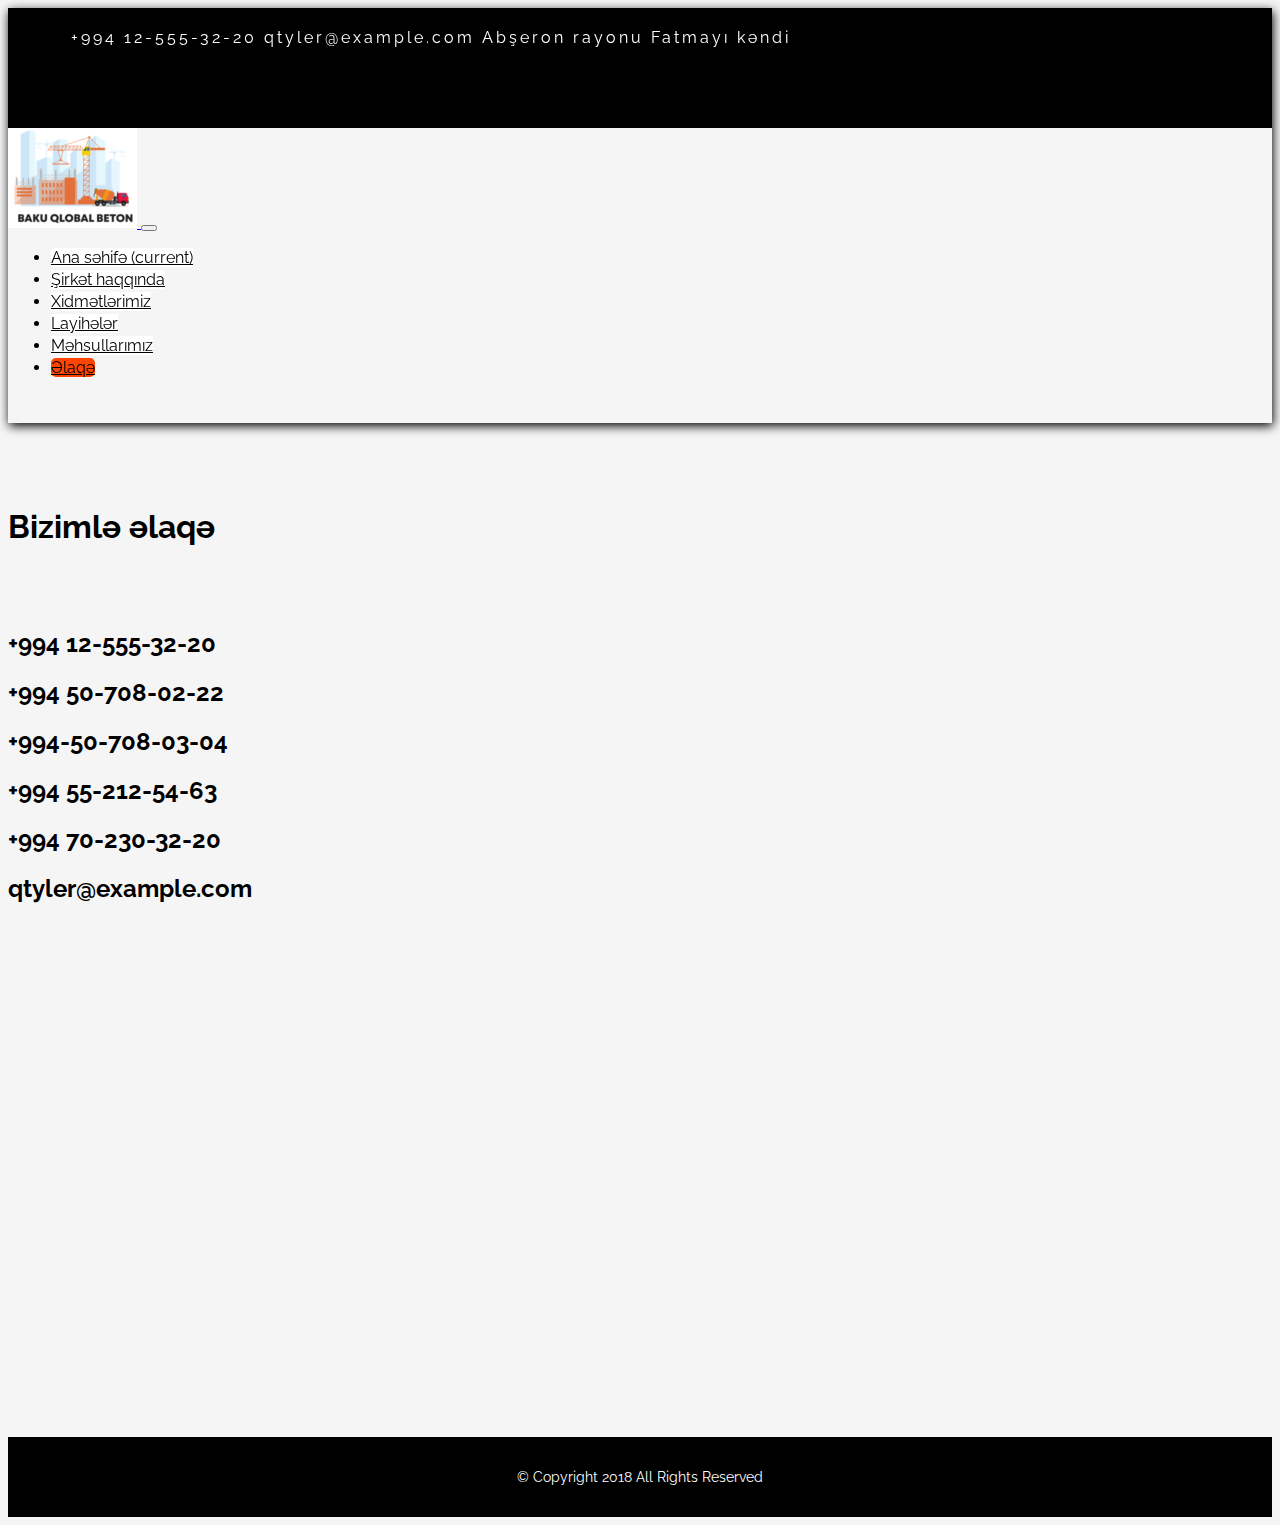
<file: src/contact.html>
<!DOCTYPE html>
<html lang="en">

<head>
    <meta charset="UTF-8">
    <meta name="viewport" content="width=device-width, initial-scale=1.0">
    <meta http-equiv="X-UA-Compatible" content="ie=edge">
    <link rel="stylesheet" href="https://use.fontawesome.com/releases/v5.1.1/css/all.css" integrity="sha384-O8whS3fhG2OnA5Kas0Y9l3cfpmYjapjI0E4theH4iuMD+pLhbf6JI0jIMfYcK3yZ"
        crossorigin="anonymous">
    <link rel="stylesheet" href="https://stackpath.bootstrapcdn.com/bootstrap/4.1.2/css/bootstrap.min.css" integrity="sha384-Smlep5jCw/wG7hdkwQ/Z5nLIefveQRIY9nfy6xoR1uRYBtpZgI6339F5dgvm/e9B"
        crossorigin="anonymous">
    <link rel="stylesheet" href="css/contact.css">
    <link href="https://fonts.googleapis.com/css?family=Raleway" rel="stylesheet">
    <link href="https://fonts.googleapis.com/css?family=Lobster" rel="stylesheet">

    <title>Əlaqə</title>
</head>

<body>
    <header>
        <!-- CONTACT STARTS HERE====================================
                    =======================================================
                    =====================================================
                    ====================================================
                    ================================================
                    ================================================================
                    ==========================================================-->
        <div class="contact">
            <div class="containers">
                <div class="row">
                    <div class="col-md-8 text-center text-md-left firstsection">
                        <span class="spanicn">
                            <i class="fas fa-phone phone  allicns"></i> +994 12-555-32-20</span>
                        <span class="spanicn">
                            <i class="far fa-envelope-open mail icns "></i> qtyler@example.com</span>
                        <span class="spanicn">
                            <i class="fas fa-map-marker-alt locate icns "></i> Abşeron rayonu Fatmayı kəndi</span>
                    </div>
                    <div class="col-md-4 text-center text-md-right">
                        <span class="searchspan">
                            <i class="fas fa-times inputclose"></i>
                            <input class="searchinput" type="text" name="" id="" placeholder="Search Keyword">
                            <i class="fas fa-search search"></i>
                        </span>
                    </div>
                </div>
            </div>
        </div>
        <!-- CONTACT ENDS HERE =====================================
                    ======================================================
                    ======================================
                    ======================================================
                    =====================================================
                    ============================================================
                    ============================================= -->



        <!-- NAVBAR STARTS HERE ==========================================
                =============================================================
                ===============================================================
                ========================================================
                ===========================================================
                ============================================================
                ============================================================ -->
        <nav class="navbar navbar-expand-lg navbar-light bg-light">
            <a class="navbar-brand" href="#">
                <img src="images/mainLogo (5).png">
            </a>
            <button class="navbar-toggler" type="button" data-toggle="collapse" data-target="#navbarNavDropdown" aria-controls="navbarNavDropdown"
                aria-expanded="false" aria-label="Toggle navigation">
                <span class="navbar-toggler-icon"></span>
            </button>
            <div class="collapse navbar-collapse col-md-8" id="navbarNavDropdown">
                <ul class="navbar-nav pad-top navButtons">
                    <li class="nav-item">
                        <a class="nav-link btn btn-warning btnMine" href="index.html">Ana səhifə
                            <span class="sr-only">(current)</span>
                        </a>
                    </li>
                    <li class="nav-item ">
                        <a class="nav-link btn btn-warning btnMine" href="about.html">Şirkət haqqında</a>
                    </li>
                    <li class="nav-item">
                        <a class="nav-link btn btn-warning btnMine" href="servis.html">Xidmətlərimiz</a>
                    </li>
                    <li class="nav-item">
                        <a class="nav-link btn btn-warning btnMine" href="projects.html">Layihələr</a>
                    </li>
                    <li class="nav-item">
                        <a class="nav-link btn btn-warning btnMine" href="products.html">Məhsullarımız</a>
                    </li>
                    <li class="nav-item">
                        <a class="nav-link btn btn-warning btnMine active" href="contact.html">Əlaqə</a>
                    </li>

                </ul>
            </div>
            <div class="col-md-2 pull-right text-center navbarIcons">
                <a href="#">
                    <i class="fab fa-instagram"></i>
                </a>
                <a href="#">
                    <i class="fab fa-facebook"></i>
                </a>
                <a href="#">
                    <i class="fab fa-twitter"></i>
                </a>
            </div>

        </nav>
        <!-- NAVBAR ENDS HERE **************************************
        ******************************************************
        *****************************************************
        ********************************************************************
        ********************************************************************
        **************************************************************************
        **************************************************************
        ********************************************************* -->
        <i class="fas fa-times cancel"></i>

    </header>


    <h1 class="text-center">Bizimlə əlaqə</h1>

    <div id="preloader">
        <img src="images/preloader.gif" alt="">
    </div>

    <div class="container">
        <div class="row">
            <div class="col-md-6">

                <div class="media">
                    <h2 class="media-left">
                        <i class="fas fa-phone-volume"></i>
                    </h2>
                    <h2 class="media-body">+994 12-555-32-20</h2>
                </div>
                <div class="media">
                    <h2 class="media-left">
                        <i class="fas fa-phone-volume"></i>
                    </h2>
                    <h2 class="media-body">+994 50-708-02-22</h2>
                </div>


                <div class="media">
                    <h2 class="media-left">
                        <i class="fas fa-phone-volume"></i>
                    </h2>
                    <h2 class="media-body">
                        +994-50-708-03-04 </h2>
                </div>


                <div class="media">
                    <h2 class="media-left">
                        <i class="fas fa-phone-volume"></i>
                    </h2>
                    <h2 class="media-body"> +994 55-212-54-63 </h2>
                </div>


                <div class="media">
                    <h2 class="media-left">
                        <i class="fas fa-phone-volume"></i>
                    </h2>
                    <h2 class="media-body"> +994 70-230-32-20 </h2>
                </div>
                <div class="media">
                        <h2 class="media-left">
                            <i class="far fa-envelope"></i>
                        </h2>
                        <h2 class="media-body text-left">
                            qtyler@example.com </h2>
                </div>


            </div>
            <div class="col-md-6">
                <div class="mapouter">
                    <div class="gmap_canvas">
                        <iframe width="100%" height="350" id="gmap_canvas" src="https://maps.google.com/maps?q=Bak%C4%B1%20Fatmay%C4%B1&t=k&z=13&ie=UTF8&iwloc=&output=embed"
                            frameborder="0" scrolling="no" marginheight="0" marginwidth="0"></iframe>
                        <a href="https://www.crocothemes.net"></a>
            </div>
        </div>
    </div>
    </div>
    </div>
    
    <!-- coyright part starts -->
    <!-- <div class="container-fluid"> -->
    <div class="copyright">
        <div class="col-12 text-center">
            <p>© Copyright 2018 All Rights Reserved</p>
        </div>
    </div>
    <!-- </div> -->
    <!-- copyright part ends -->


    <script src="http://ajax.googleapis.com/ajax/libs/jquery/1.9.1/jquery.min.js"></script>
    <script src="https://cdnjs.cloudflare.com/ajax/libs/popper.js/1.14.3/umd/popper.min.js" integrity="sha384-ZMP7rVo3mIykV+2+9J3UJ46jBk0WLaUAdn689aCwoqbBJiSnjAK/l8WvCWPIPm49"
        crossorigin="anonymous"></script>
    <script src="js/contact.js"></script>
    <script src="https://stackpath.bootstrapcdn.com/bootstrap/4.1.2/js/bootstrap.min.js" integrity="sha384-o+RDsa0aLu++PJvFqy8fFScvbHFLtbvScb8AjopnFD+iEQ7wo/CG0xlczd+2O/em"
        crossorigin="anonymous"></script>
    <script src="http://ajax.googleapis.com/ajax/libs/jquery/1.9.1/jquery.min.js"></script>


</body>

</html>
</file>
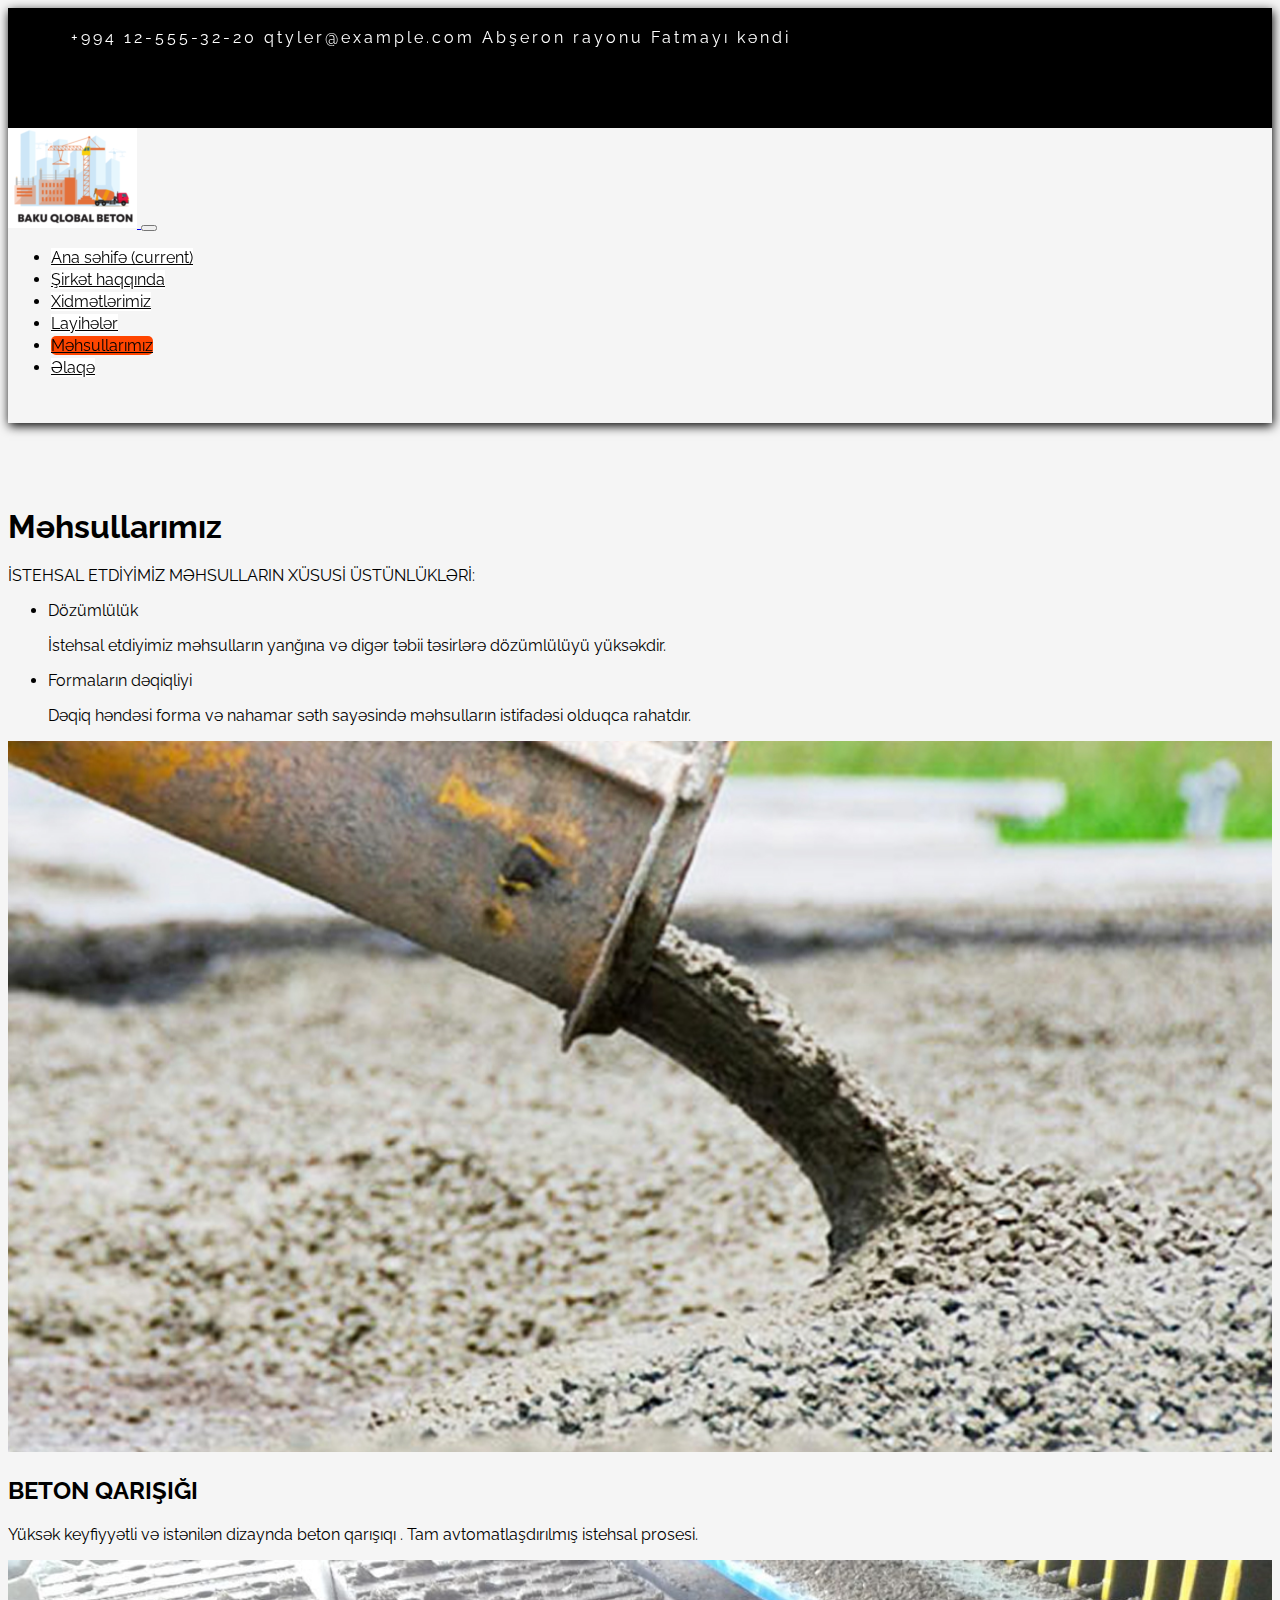
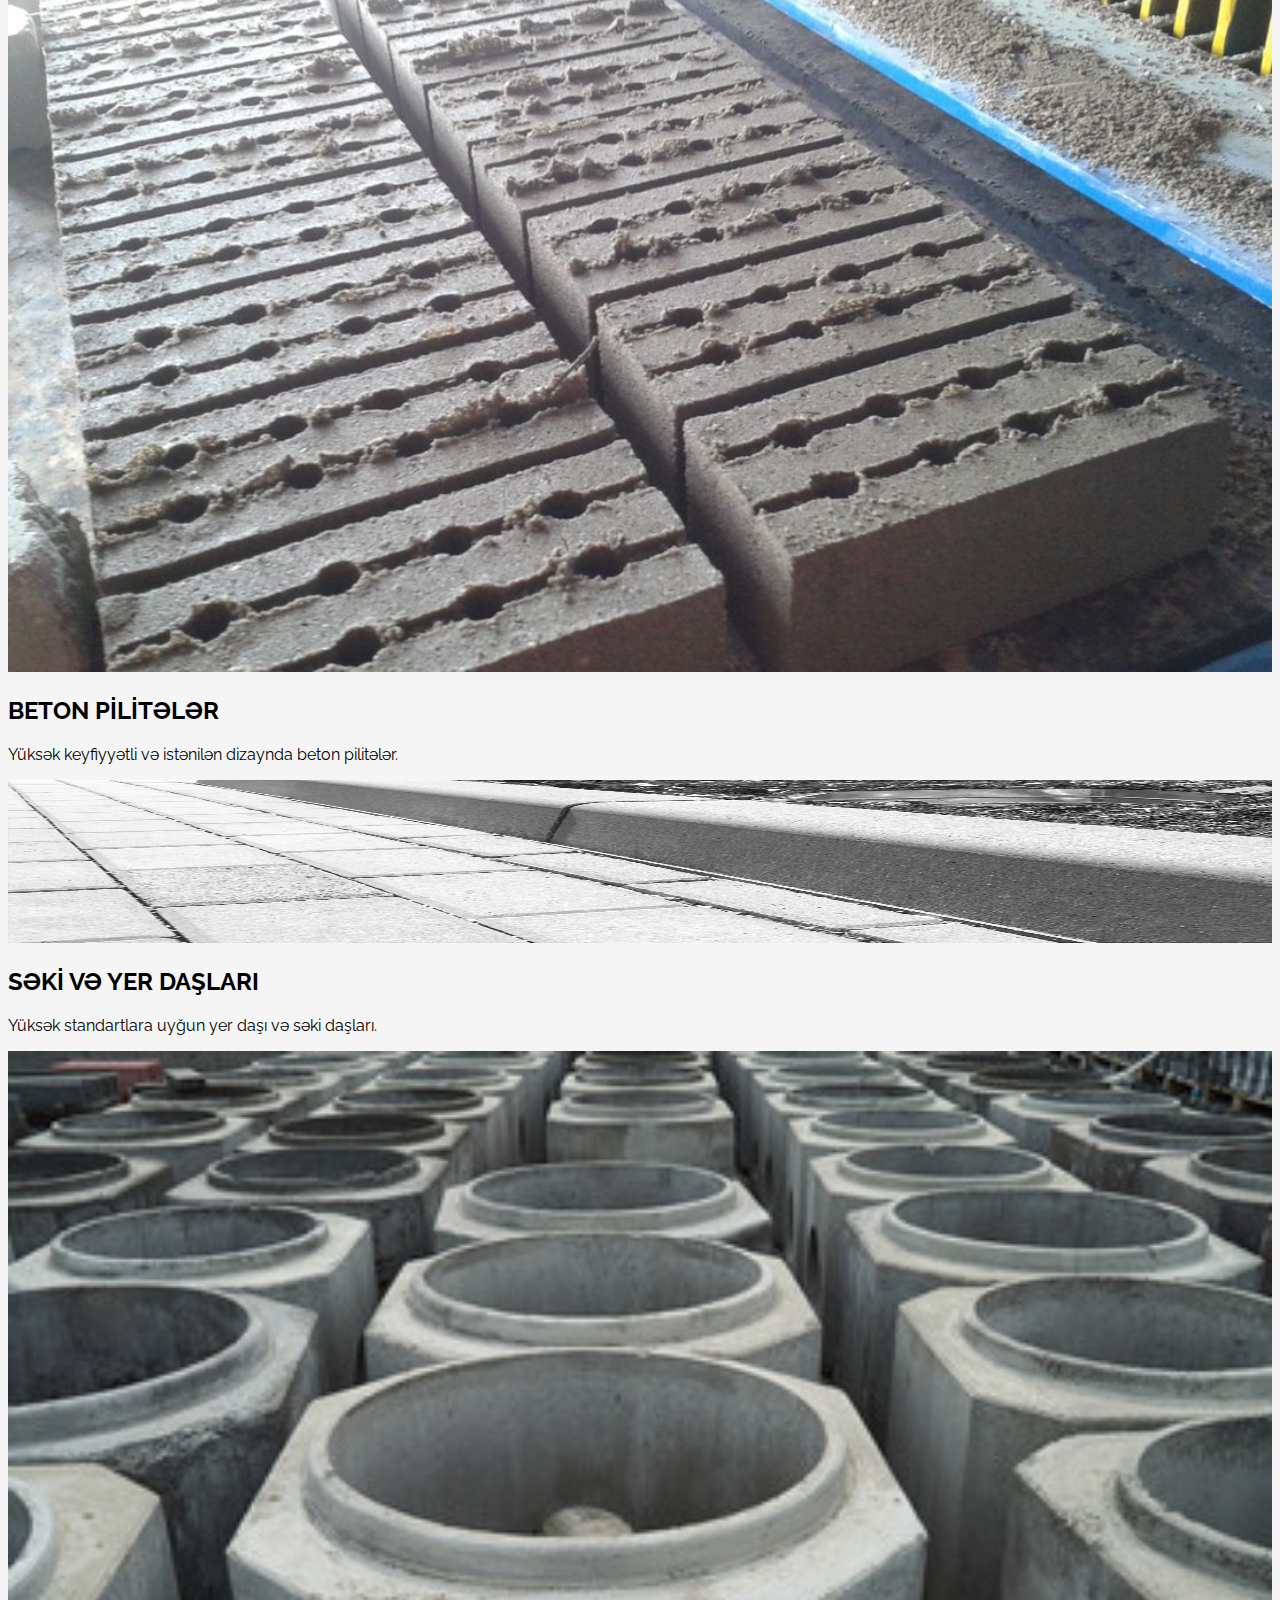
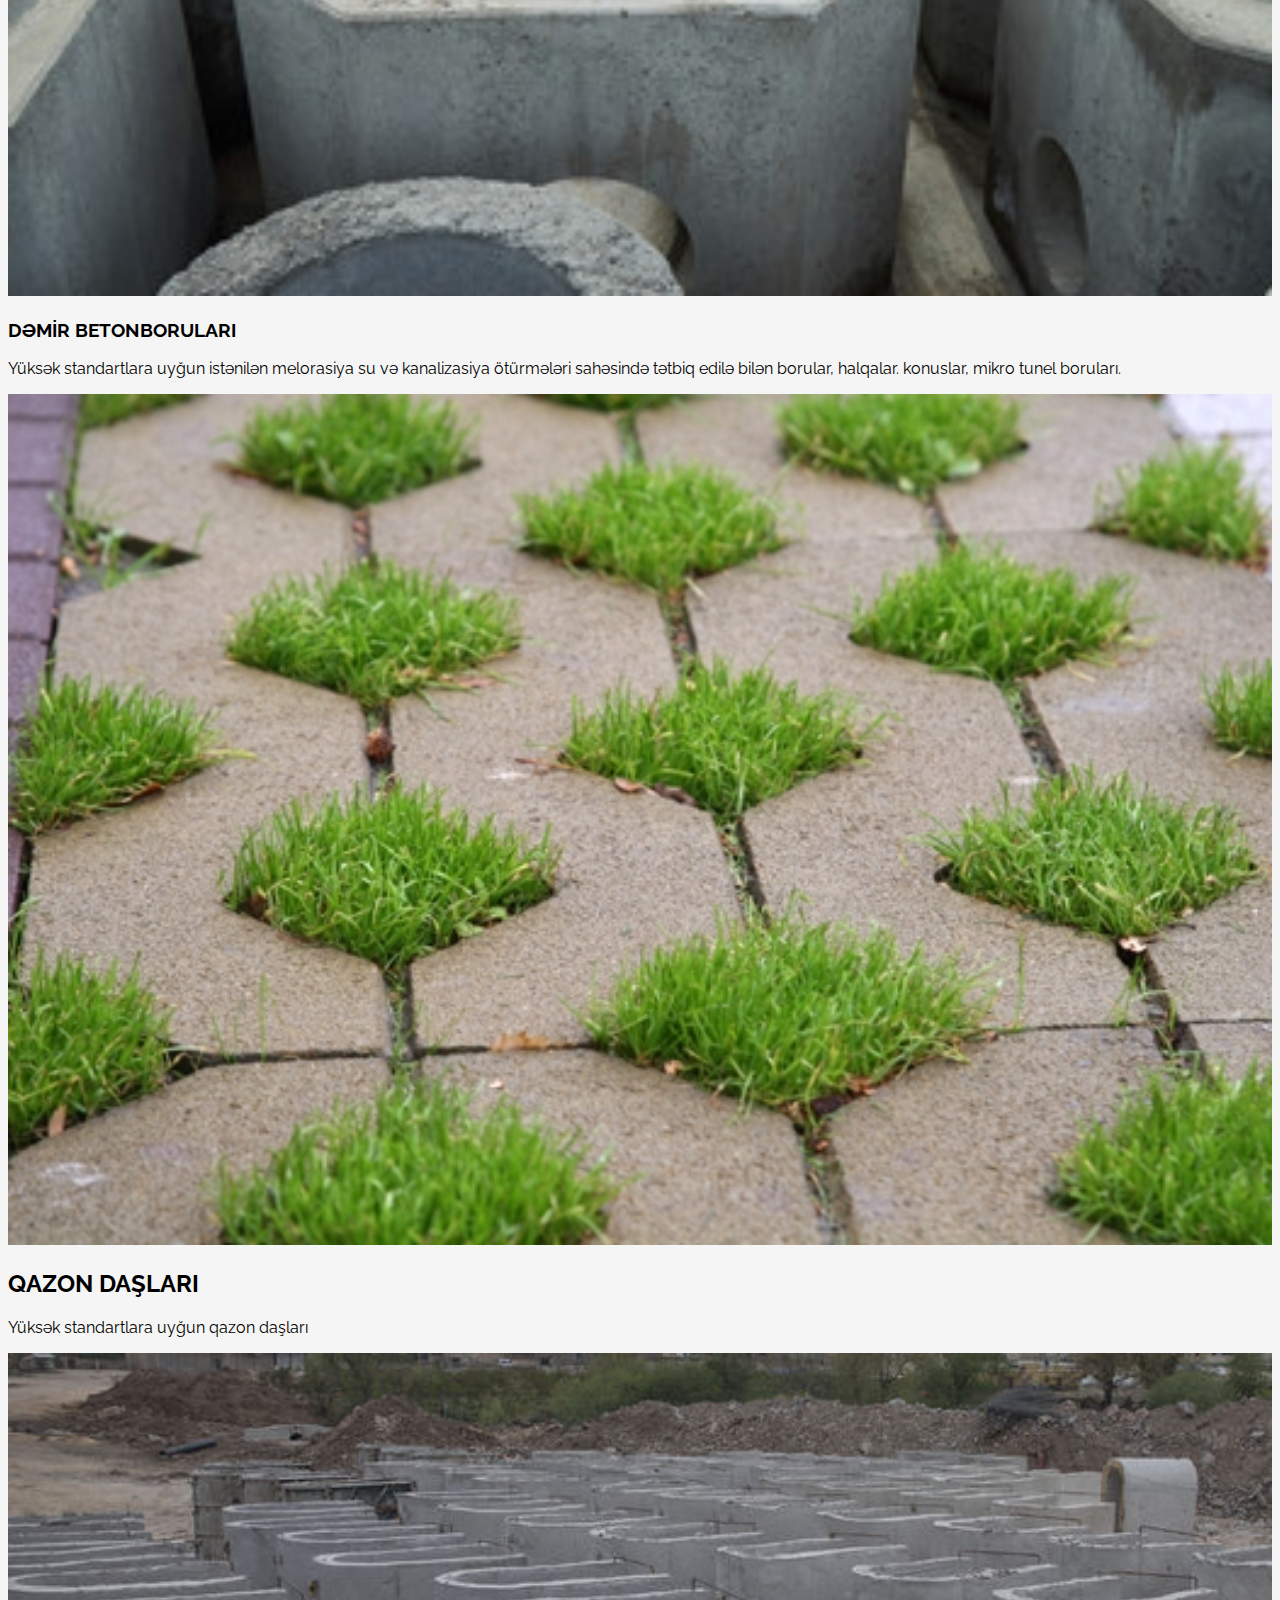
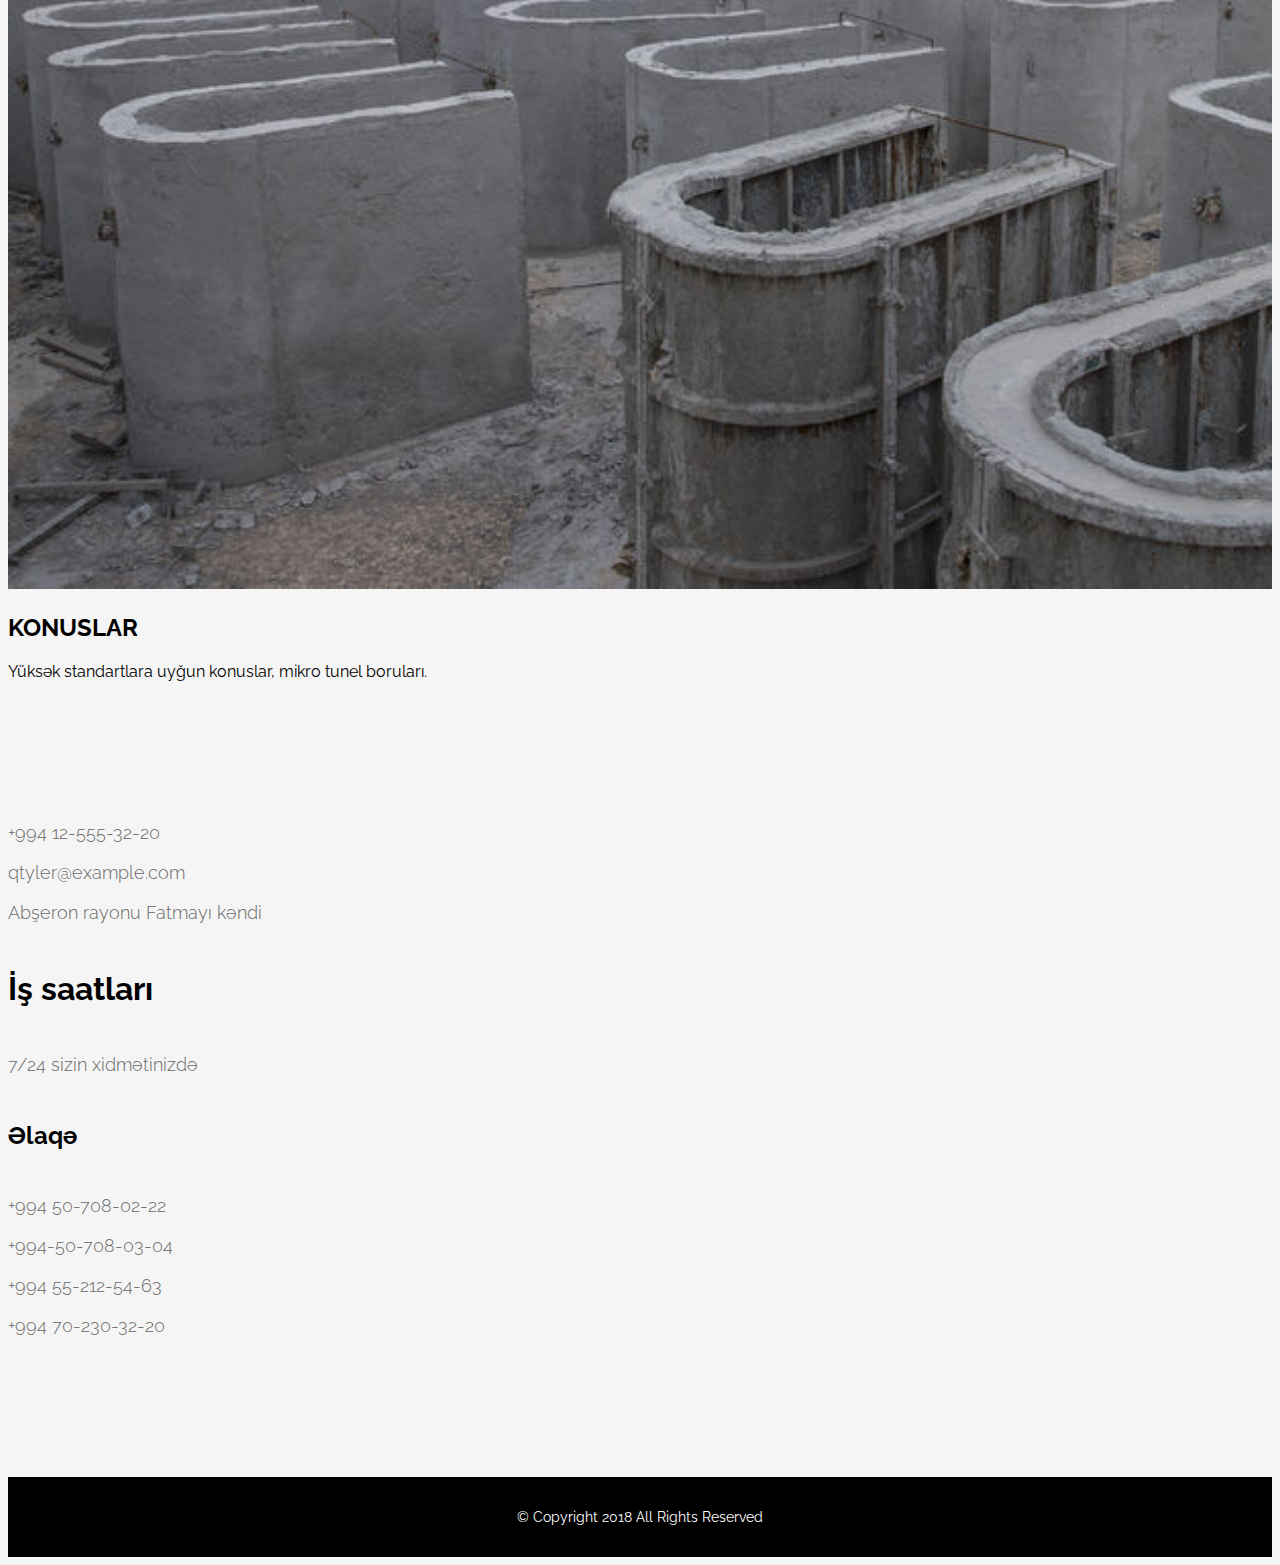
<file: src/products.html>
<!DOCTYPE html>
<html lang="en">
<head>
    <meta charset="UTF-8">
    <meta name="viewport" content="width=device-width, initial-scale=1.0">
    <meta http-equiv="X-UA-Compatible" content="ie=edge">
    <link rel="stylesheet" href="https://use.fontawesome.com/releases/v5.1.1/css/all.css" integrity="sha384-O8whS3fhG2OnA5Kas0Y9l3cfpmYjapjI0E4theH4iuMD+pLhbf6JI0jIMfYcK3yZ"
    crossorigin="anonymous">
<link rel="stylesheet" href="https://stackpath.bootstrapcdn.com/bootstrap/4.1.2/css/bootstrap.min.css" integrity="sha384-Smlep5jCw/wG7hdkwQ/Z5nLIefveQRIY9nfy6xoR1uRYBtpZgI6339F5dgvm/e9B"
    crossorigin="anonymous">
<link rel="stylesheet" href="css/products.css">
<link href="https://fonts.googleapis.com/css?family=Raleway" rel="stylesheet">
<link href="https://fonts.googleapis.com/css?family=Lobster" rel="stylesheet">
    <title>Məhsullarımız</title>
</head>
<body>
        <header>
                <!-- CONTACT STARTS HERE====================================
                    =======================================================
                    =====================================================
                    ====================================================
                    ================================================
                    ================================================================
                    ==========================================================-->
                <div class="contact">
                    <div class="containers">
                        <div class="row">
                            <div class="col-md-8 text-center text-md-left firstsection">
                                <span class="spanicn">
                                    <i class="fas fa-phone phone  allicns"></i> +994 12-555-32-20</span>
                                <span class="spanicn">
                                    <i class="far fa-envelope-open mail icns "></i> qtyler@example.com</span>
                                <span class="spanicn">
                                    <i class="fas fa-map-marker-alt locate icns "></i> Abşeron rayonu Fatmayı kəndi</span>
                            </div>
                            <div class="col-md-4 text-center text-md-right">
                                <span class="searchspan">
                                    <i class="fas fa-times inputclose"></i>
                                    <input class="searchinput" type="text" name="" id="" placeholder="Search Keyword">
                                    <i class="fas fa-search search"></i>
                                </span>
                            </div>
                        </div>
                    </div>
                </div>
                <!-- CONTACT ENDS HERE =====================================
                    ======================================================
                    ======================================
                    ======================================================
                    =====================================================
                    ============================================================
                    ============================================= -->
        
        
        
                <!-- NAVBAR STARTS HERE ==========================================
                =============================================================
                ===============================================================
                ========================================================
                ===========================================================
                ============================================================
                ============================================================ -->
                <nav class="navbar navbar-expand-lg navbar-light bg-light">
                    <a class="navbar-brand" href="#">
                        <img src="images/mainLogo (5).png">
                    </a>
                    <button class="navbar-toggler" type="button" data-toggle="collapse" data-target="#navbarNavDropdown" aria-controls="navbarNavDropdown"
                        aria-expanded="false" aria-label="Toggle navigation">
                        <span class="navbar-toggler-icon"></span>
                    </button>
                    <div class="collapse navbar-collapse col-md-8" id="navbarNavDropdown">
                        <ul class="navbar-nav pad-top navButtons">
                            <li class="nav-item">
                                <a class="nav-link btn btn-warning btnMine" href="index.html">Ana səhifə
                                    <span class="sr-only">(current)</span>
                                </a>
                            </li>
                            <li class="nav-item ">
                                <a class="nav-link btn btn-warning btnMine" href="about.html">Şirkət haqqında</a>
                            </li>
                            <li class="nav-item">
                                <a class="nav-link btn btn-warning btnMine" href="servis.html">Xidmətlərimiz</a>
                            </li>
                            <li class="nav-item">
                                <a class="nav-link btn btn-warning btnMine" href="projects.html">Layihələr</a>
                            </li>
                            <li class="nav-item">
                                <a class="nav-link btn btn-warning btnMine active" href="products.html">Məhsullarımız</a>
                            </li>
                            <li class="nav-item">
                                <a class="nav-link btn btn-warning btnMine" href="contact.html">Əlaqə</a>
                            </li>
        
                        </ul>
                    </div>
                    <div class="col-md-2 pull-right text-center navbarIcons">
                        <a href="#">
                            <i class="fab fa-instagram"></i>
                        </a>
                        <a href="#">
                            <i class="fab fa-facebook"></i>
                        </a>
                        <a href="#">
                            <i class="fab fa-twitter"></i>
                        </a>
                    </div>
        
                </nav>
                <!-- NAVBAR ENDS HERE **************************************
        ******************************************************
        *****************************************************
        ********************************************************************
        ********************************************************************
        **************************************************************************
        **************************************************************
        ********************************************************* -->
                <i class="fas fa-times cancel"></i>
        
            </header>


            <main id="main">
                <div class="container">
                   
                        <h1>Məhsullarımız</h1>
                        <p>İSTEHSAL ETDİYİMİZ MƏHSULLARIN XÜSUSİ ÜSTÜNLÜKLƏRİ:</p>
                        <ul>
                            <li>Dözümlülük</li>
                            <p>İstehsal etdiyimiz məhsulların yanğına və digər təbii təsirlərə dözümlülüyü yüksəkdir.</p>
                            <li>Formaların dəqiqliyi</li>
                            <p>Dəqiq həndəsi forma və nahamar səth sayəsində məhsulların istifadəsi olduqca rahatdır.</p>
                        </ul>
                 
                </div>
            </main>
            <section id="products">
                <div class="container">
                    <div class="row">
                        <div class="col-md-4"><img src="images/product1.jpg" alt="">
                            <h2>BETON QARIŞIĞI</h2>
                            <p>Yüksək keyfiyyətli və istənilən dizaynda beton qarışıqı . Tam avtomatlaşdırılmış istehsal prosesi.</p>
                        </div>
                        <div class="col-md-4"><img src="images/product4.jpg" alt="">
                            <h2>BETON PİLİTƏLƏR</h2>
                            <p>Yüksək keyfiyyətli və istənilən dizaynda beton pilitələr.</p>
                        </div>
                        <div class="col-md-4 img3"><img src="images/product2.jpg" alt="">
                            <h2>SƏKİ VƏ YER DAŞLARI</h2>
                            <p>Yüksək standartlara uyğun  yer daşı və səki daşları.</p>
                        </div>
                        <div class="col-md-4"><img src="images/product5.jpg" alt="">
                            <h3>DƏMİR BETONBORULARI</h3>
                            <p>Yüksək standartlara uyğun  istənilən melorasiya su və kanalizasiya ötürmələri sahəsində tətbiq edilə bilən borular, halqalar. konuslar, mikro tunel boruları.</p>

                        </div>
                        <div class="col-md-4"><img src="images/product7.jpg" alt="">
                            <h2>QAZON DAŞLARI</h2>
                            <p>Yüksək standartlara uyğun qazon daşları</p>
                        </div>
                        <div class="col-md-4"><img src="images/product6.jpg" alt="">
                            <h2>KONUSLAR</h2>
                            <p>Yüksək standartlara uyğun konuslar, mikro tunel boruları.</p>
                        </div>
                    </div>
                </div>
            </section>

            <footer id="footer">
                    <div class="container">
                        <div class="row">
                            <div class="col-12 col-sm-6 col-md-4 text-center text-md-left">
                                <div class="logo">
                                    <div class="logo_img">
                                        <!-- <img src="https://demo.kaliumtheme.com/construction/wp-content/uploads/2017/09/logo-2.png" alt="logo img"> -->
                                    </div>
                                    <ul>
                                        <li>
                                            <div class="media">
                                                <div class="media-left">
                                                    <i class="fas fa-phone-volume"></i>
                                                </div>
                                                <div class="media-body text-left"> +994 12-555-32-20 </div>
                                            </div>
                                        </li>
                                        <li>
                                            <div class="media">
                                                <div class="media-left">
                                                    <i class="far fa-envelope"></i>
                                                </div>
                                                <div class="media-body text-left">
                                                    qtyler@example.com </div>
                                            </div>
                                        </li>
                                        <li>
                                            <div class="media">
                                                <div class="media-left">
                                                    <i class="fas fa-map-marker-alt"></i>
                                                </div>
                                                <div class="media-body text-left"> Abşeron rayonu Fatmayı kəndi </div>
                                            </div>
                                        </li>
                                    </ul>
                                </div>
            
                            </div>
                            <div class="col-12 col-sm-6 col-md-4 text-center text-md-left">
                                <div class="logo">
                                    <h1>İş saatları</h1>
                                    <ul>
                                        <li>
                                            <span>7/24 sizin xidmətinizdə</span>
                                        </li>
                                    </ul>
            
                                </div>
                            </div>
                            <div class="col-12 col-sm-6 col-md-4 text-center text-md-left">
                                <div class="logo">
            
                                    <h2>Əlaqə</h2>
                                    <ul>
                                        <li>
                                            <div class="media">
                                                <div class="media-left">
                                                    <i class="fas fa-phone-volume"></i>
                                                </div>
                                                <div class="media-body">+994 50-708-02-22</div>
                                            </div>
                                        </li>
                                        <li>
                                            <div class="media">
                                                <div class="media-left">
                                                    <i class="fas fa-phone-volume"></i>
                                                </div>
                                                <div class="media-body">
                                                    +994-50-708-03-04 </div>
                                            </div>
                                        </li>
                                        <li>
                                            <div class="media">
                                                <div class="media-left">
                                                    <i class="fas fa-phone-volume"></i>
                                                </div>
                                                <div class="media-body"> +994 55-212-54-63 </div>
                                            </div>
                                        </li>
                                        <li>
                                            <div class="media">
                                                <div class="media-left">
                                                    <i class="fas fa-phone-volume"></i>
                                                </div>
                                                <div class="media-body"> +994 70-230-32-20 </div>
                                            </div>
                                        </li>
                                    </ul>
                                </div>
                            </div>
                        </div>
                    </div>
                </footer>
                <!-- footer part ends -->
                <!-- coyright part starts -->
                <div class="copyright">
                    <div class="container">
                        <div class="col-12 text-center">
                            <p>© Copyright 2018 All Rights Reserved</p>
                        </div>
                    </div>
                </div>
                <!-- copyright part ends -->
            
            
                <script src="http://ajax.googleapis.com/ajax/libs/jquery/1.9.1/jquery.min.js"></script>
                <script src="https://cdnjs.cloudflare.com/ajax/libs/popper.js/1.14.3/umd/popper.min.js" integrity="sha384-ZMP7rVo3mIykV+2+9J3UJ46jBk0WLaUAdn689aCwoqbBJiSnjAK/l8WvCWPIPm49"
                    crossorigin="anonymous"></script>
                <script src="js/about.js"></script>
                <script src="https://stackpath.bootstrapcdn.com/bootstrap/4.1.2/js/bootstrap.min.js" integrity="sha384-o+RDsa0aLu++PJvFqy8fFScvbHFLtbvScb8AjopnFD+iEQ7wo/CG0xlczd+2O/em"
                    crossorigin="anonymous"></script>
                <script src="http://ajax.googleapis.com/ajax/libs/jquery/1.9.1/jquery.min.js"></script>
            
    
</body>
</html>
</file>
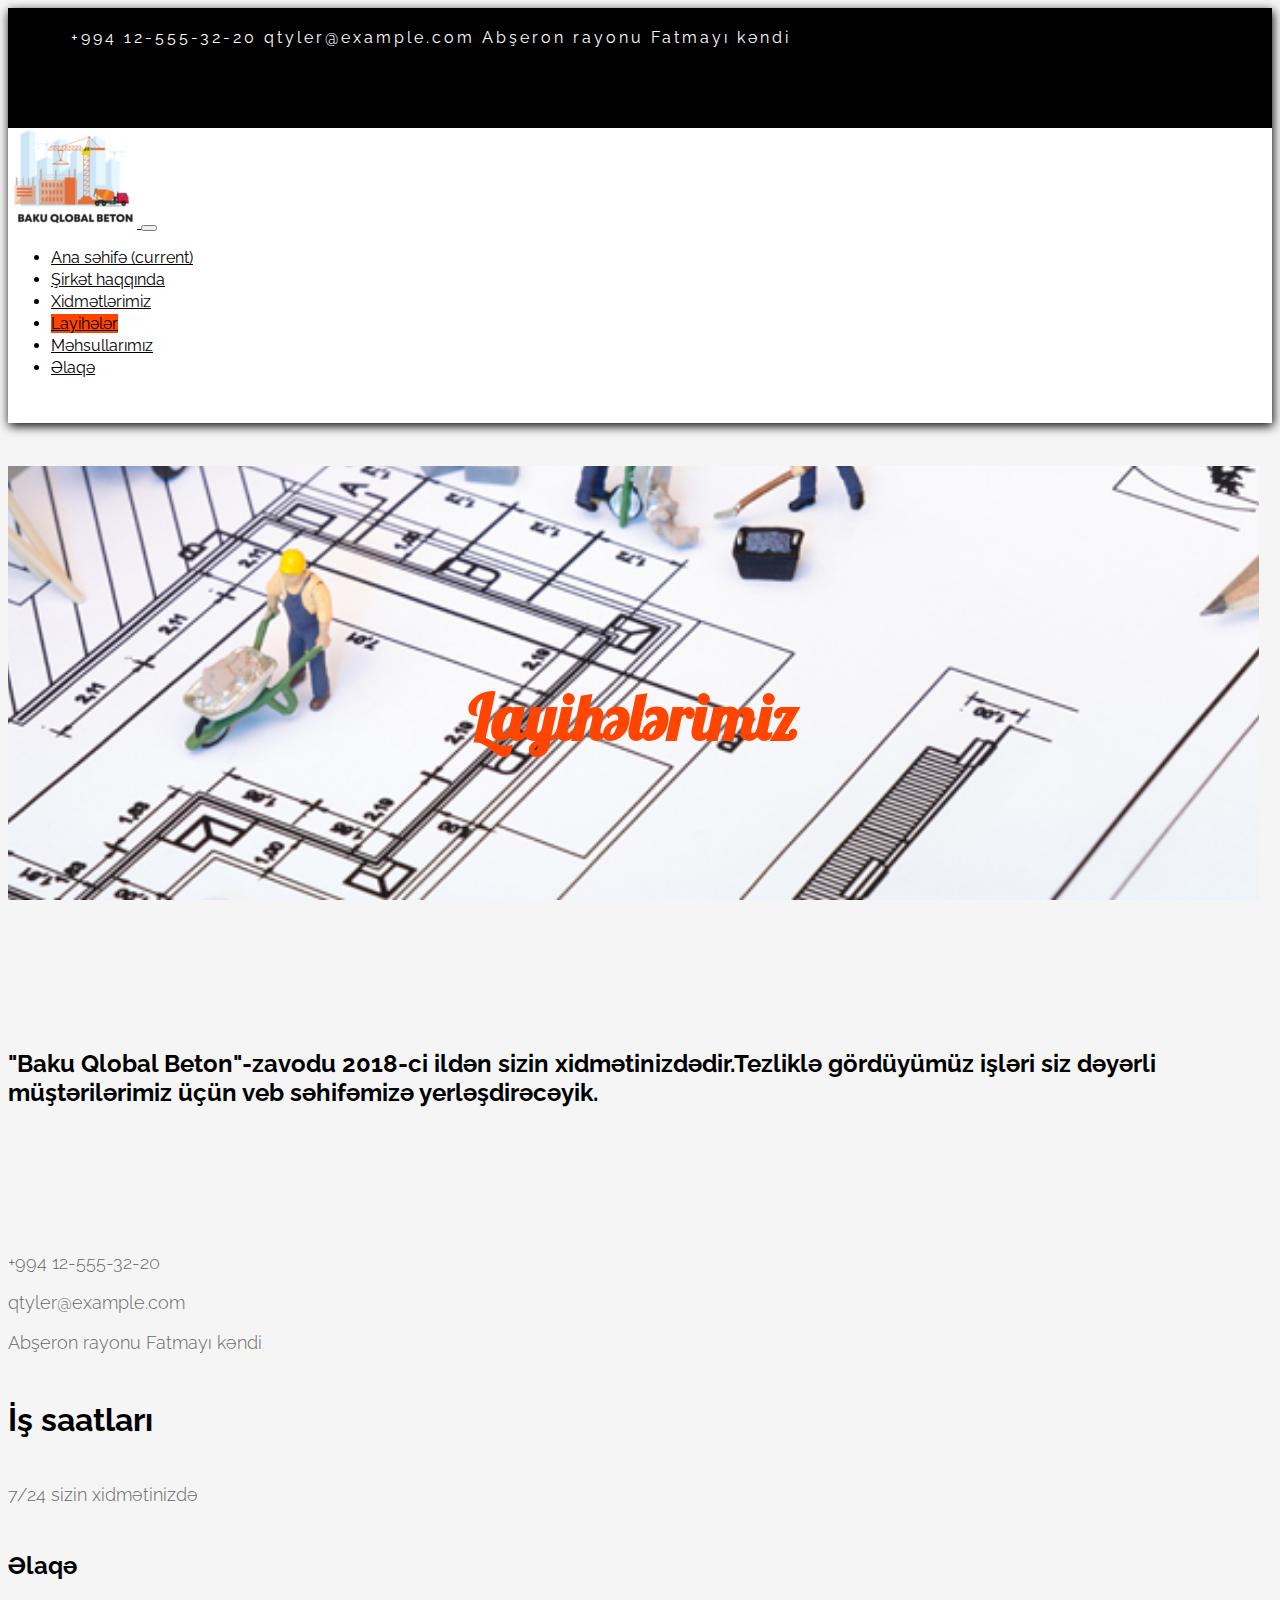
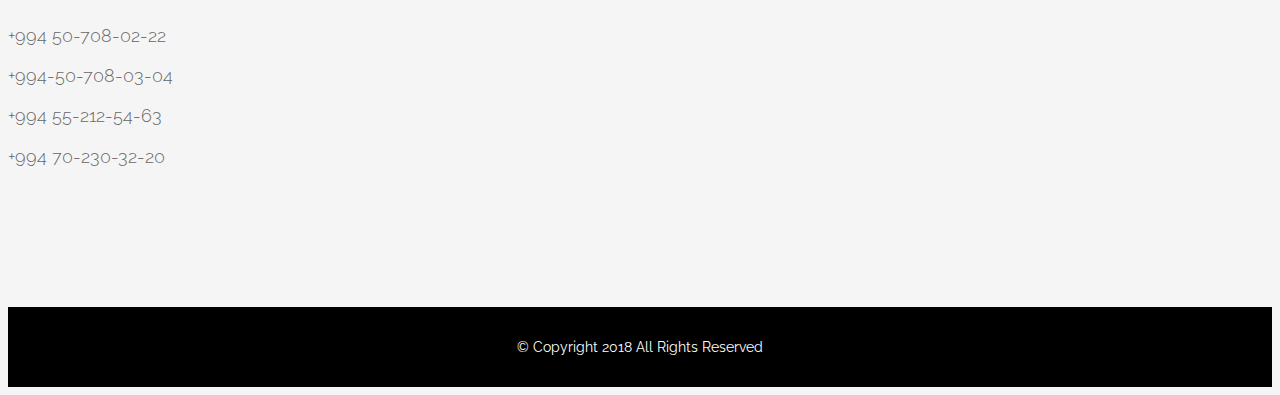
<file: src/projects.html>
<!DOCTYPE html>
<html lang="en">
<head>
    <meta charset="UTF-8">
    <meta name="viewport" content="width=device-width, initial-scale=1.0">
    <meta http-equiv="X-UA-Compatible" content="ie=edge">
    <link rel="stylesheet" href="https://use.fontawesome.com/releases/v5.1.1/css/all.css" integrity="sha384-O8whS3fhG2OnA5Kas0Y9l3cfpmYjapjI0E4theH4iuMD+pLhbf6JI0jIMfYcK3yZ"
    crossorigin="anonymous">
<link rel="stylesheet" href="https://stackpath.bootstrapcdn.com/bootstrap/4.1.2/css/bootstrap.min.css" integrity="sha384-Smlep5jCw/wG7hdkwQ/Z5nLIefveQRIY9nfy6xoR1uRYBtpZgI6339F5dgvm/e9B"
    crossorigin="anonymous">
<link rel="stylesheet" href="css/projects.css">
<link href="https://fonts.googleapis.com/css?family=Raleway" rel="stylesheet">
<link href="https://fonts.googleapis.com/css?family=Lobster" rel="stylesheet">
    <title>Layihələrimiz</title>
</head>
<body>
        <header>
                <!-- CONTACT STARTS HERE====================================
                    =======================================================
                    =====================================================
                    ====================================================
                    ================================================
                    ================================================================
                    ==========================================================-->
                <div class="contact">
                    <div class="containers">
                        <div class="row">
                            <div class="col-md-8 text-center text-md-left firstsection">
                                <span class="spanicn">
                                    <i class="fas fa-phone phone  allicns"></i> +994 12-555-32-20</span>
                                <span class="spanicn">
                                    <i class="far fa-envelope-open mail icns "></i> qtyler@example.com</span>
                                <span class="spanicn">
                                    <i class="fas fa-map-marker-alt locate icns "></i> Abşeron rayonu Fatmayı kəndi</span>
                            </div>
                            <div class="col-md-4 text-center text-md-right">
                                <span class="searchspan">
                                    <i class="fas fa-times inputclose"></i>
                                    <input class="searchinput" type="text" name="" id="" placeholder="Search Keyword">
                                    <i class="fas fa-search search"></i>
                                </span>
                            </div>
                        </div>
                    </div>
                </div>
                <!-- CONTACT ENDS HERE =====================================
                    ======================================================
                    ======================================
                    ======================================================
                    =====================================================
                    ============================================================
                    ============================================= -->
        
        
        
                <!-- NAVBAR STARTS HERE ==========================================
                =============================================================
                ===============================================================
                ========================================================
                ===========================================================
                ============================================================
                ============================================================ -->
                <nav class="navbar navbar-expand-lg navbar-light bg-light">
                    <a class="navbar-brand" href="#">
                        <img src="images/mainLogo (5).png">
                    </a>
                    <button class="navbar-toggler" type="button" data-toggle="collapse" data-target="#navbarNavDropdown" aria-controls="navbarNavDropdown"
                        aria-expanded="false" aria-label="Toggle navigation">
                        <span class="navbar-toggler-icon"></span>
                    </button>
                    <div class="collapse navbar-collapse col-md-8" id="navbarNavDropdown">
                        <ul class="navbar-nav pad-top navButtons">
                            <li class="nav-item">
                                <a class="nav-link btn btn-warning btnMine" href="index.html">Ana səhifə
                                    <span class="sr-only">(current)</span>
                                </a>
                            </li>
                            <li class="nav-item ">
                                <a class="nav-link btn btn-warning btnMine" href="about.html">Şirkət haqqında</a>
                            </li>
                            <li class="nav-item">
                                <a class="nav-link btn btn-warning btnMine" href="servis.html">Xidmətlərimiz</a>
                            </li>
                            <li class="nav-item">
                                <a class="nav-link btn btn-warning btnMine active" href="projects.html">Layihələr</a>
                            </li>
                            <li class="nav-item">
                                <a class="nav-link btn btn-warning btnMine" href="products.html">Məhsullarımız</a>
                            </li>
                            <li class="nav-item">
                                <a class="nav-link btn btn-warning btnMine" href="contact.html">Əlaqə</a>
                            </li>
        
                        </ul>
                    </div>
                    <div class="col-md-2 pull-right text-center navbarIcons">
                        <a href="#">
                            <i class="fab fa-instagram"></i>
                        </a>
                        <a href="#">
                            <i class="fab fa-facebook"></i>
                        </a>
                        <a href="#">
                            <i class="fab fa-twitter"></i>
                        </a>
                    </div>
        
                </nav>
                <!-- NAVBAR ENDS HERE **************************************
        ******************************************************
        *****************************************************
        ********************************************************************
        ********************************************************************
        **************************************************************************
        **************************************************************
        ********************************************************* -->
                <i class="fas fa-times cancel"></i>
        
            </header>

              <!-- PArallax of about section is here+++++++++++++++++++++++
+++++++++++++++++++++++++++++++++++++++++++++++++++++++++++++
+++++++++++++++++++++++++++++++++++++++++++++++++++++++++++++++
++++++++++++++++++++++++++++++++++++++++++++++++++++++++++++++++++
+++++++++++++++++++++++++++++++++++++++++++++++++++++++++++++++++++ -->


    <section id="imageParallax">
            <div class="container-fluid">
                <div class="row">
                    <div class="col-12 imageDiv">
                        <h1>Layihələrimiz</h1>
                    </div>
                </div>
            </div>
        </section>
    
        <!-- Parallax ends +++++++++++++++++++++++++
    ++++++++++++++++++++++++++++++++++++++++++++++++++++++
    +++++++++++++++++++++++++++++++++++++++++++++++++++++++-->
    
    
    <div id="preloader">
            <img src="images/preloader.gif" alt="">
    </div>
<!-- main part is here +++++++++============================
    =============================================================
    ====================================================================-->
<main>
    <div class="container">
        <div class="row">
            <div class="col-12">
                <h2 class="text-center">"Baku Qlobal Beton"-zavodu 2018-ci ildən sizin xidmətinizdədir.Tezliklə gördüyümüz işləri siz dəyərli müştərilərimiz üçün veb səhifəmizə yerləşdirəcəyik.</h2>
            </div>
        </div>
    </div>
</main>


    <!--  main ends here-->
    <footer id="footer">
            <div class="container">
                <div class="row">
                    <div class="col-12 col-sm-6 col-md-4 text-center text-md-left">
                        <div class="logo">
                            <div class="logo_img">
                                <!-- <img src="https://demo.kaliumtheme.com/construction/wp-content/uploads/2017/09/logo-2.png" alt="logo img"> -->
                            </div>
                            <ul>
                                <li>
                                    <div class="media">
                                        <div class="media-left">
                                            <i class="fas fa-phone-volume"></i>
                                        </div>
                                        <div class="media-body text-left"> +994 12-555-32-20 </div>
                                    </div>
                                </li>
                                <li>
                                    <div class="media">
                                        <div class="media-left">
                                            <i class="far fa-envelope"></i>
                                        </div>
                                        <div class="media-body text-left">
                                            qtyler@example.com </div>
                                    </div>
                                </li>
                                <li>
                                    <div class="media">
                                        <div class="media-left">
                                            <i class="fas fa-map-marker-alt"></i>
                                        </div>
                                        <div class="media-body text-left"> Abşeron rayonu Fatmayı kəndi </div>
                                    </div>
                                </li>
                            </ul>
                        </div>
    
                    </div>
                    <div class="col-12 col-sm-6 col-md-4 text-center text-md-left">
                        <div class="logo">
                            <h1>İş saatları</h1>
                            <ul>
                                <li>
                                    <span>7/24 sizin xidmətinizdə</span>
                                </li>
                            </ul>
    
                        </div>
                    </div>
                    <div class="col-12 col-sm-6 col-md-4 text-center text-md-left">
                        <div class="logo">
    
                            <h2>Əlaqə</h2>
                            <ul>
                                <li>
                                    <div class="media">
                                        <div class="media-left">
                                            <i class="fas fa-phone-volume"></i>
                                        </div>
                                        <div class="media-body">+994 50-708-02-22</div>
                                    </div>
                                </li>
                                <li>
                                    <div class="media">
                                        <div class="media-left">
                                            <i class="fas fa-phone-volume"></i>
                                        </div>
                                        <div class="media-body">
                                            +994-50-708-03-04 </div>
                                    </div>
                                </li>
                                <li>
                                    <div class="media">
                                        <div class="media-left">
                                            <i class="fas fa-phone-volume"></i>
                                        </div>
                                        <div class="media-body"> +994 55-212-54-63 </div>
                                    </div>
                                </li>
                                <li>
                                    <div class="media">
                                        <div class="media-left">
                                            <i class="fas fa-phone-volume"></i>
                                        </div>
                                        <div class="media-body"> +994 70-230-32-20 </div>
                                    </div>
                                </li>
                            </ul>
                        </div>
                    </div>
                </div>
            </div>
        </footer>
        <!-- footer part ends -->
        <!-- coyright part starts -->
        <div class="copyright">
            <div class="container">
                <div class="col-12 text-center">
                    <p>© Copyright 2018 All Rights Reserved</p>
                </div>
            </div>
        </div>
        <!-- copyright part ends -->




        <script src="http://ajax.googleapis.com/ajax/libs/jquery/1.9.1/jquery.min.js"></script>
        <script src="https://cdnjs.cloudflare.com/ajax/libs/popper.js/1.14.3/umd/popper.min.js" integrity="sha384-ZMP7rVo3mIykV+2+9J3UJ46jBk0WLaUAdn689aCwoqbBJiSnjAK/l8WvCWPIPm49"
            crossorigin="anonymous"></script>
        <script src="js/projects.js"></script>
      
</body>
</html>
</file>
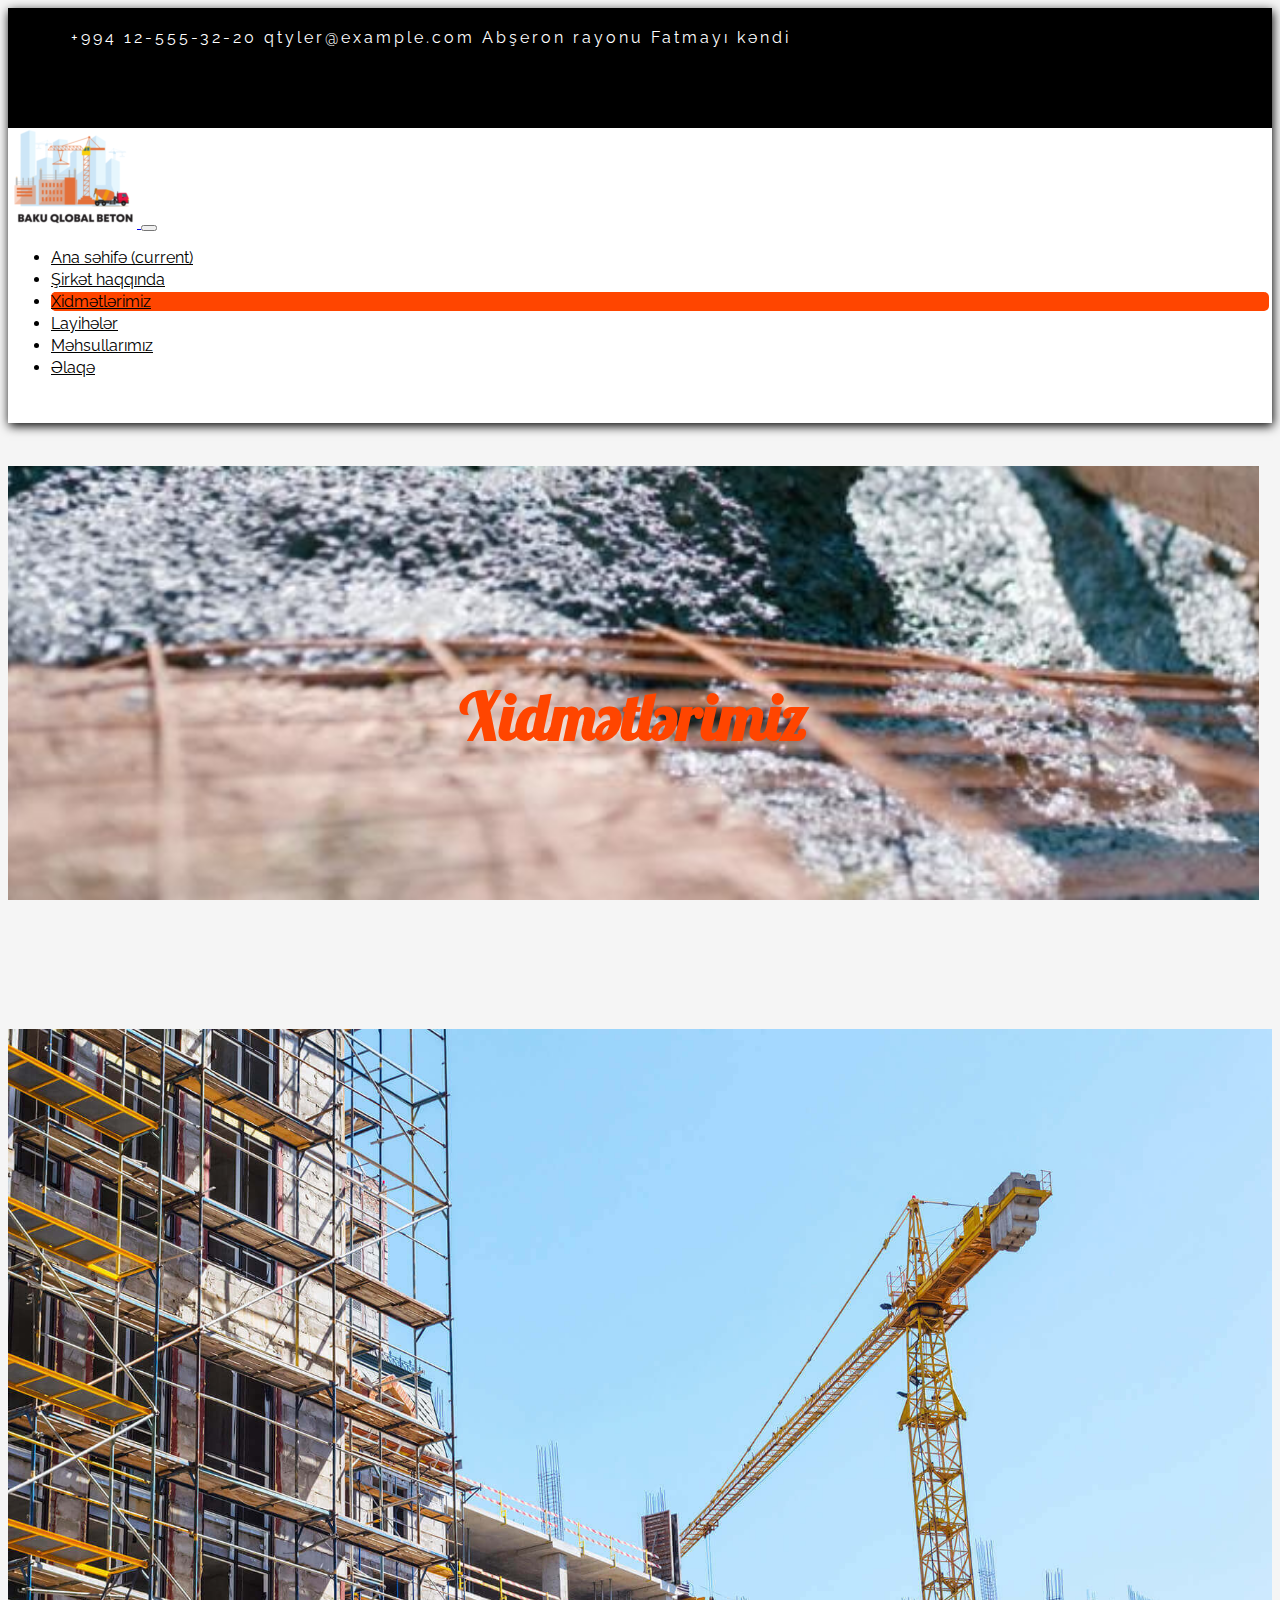
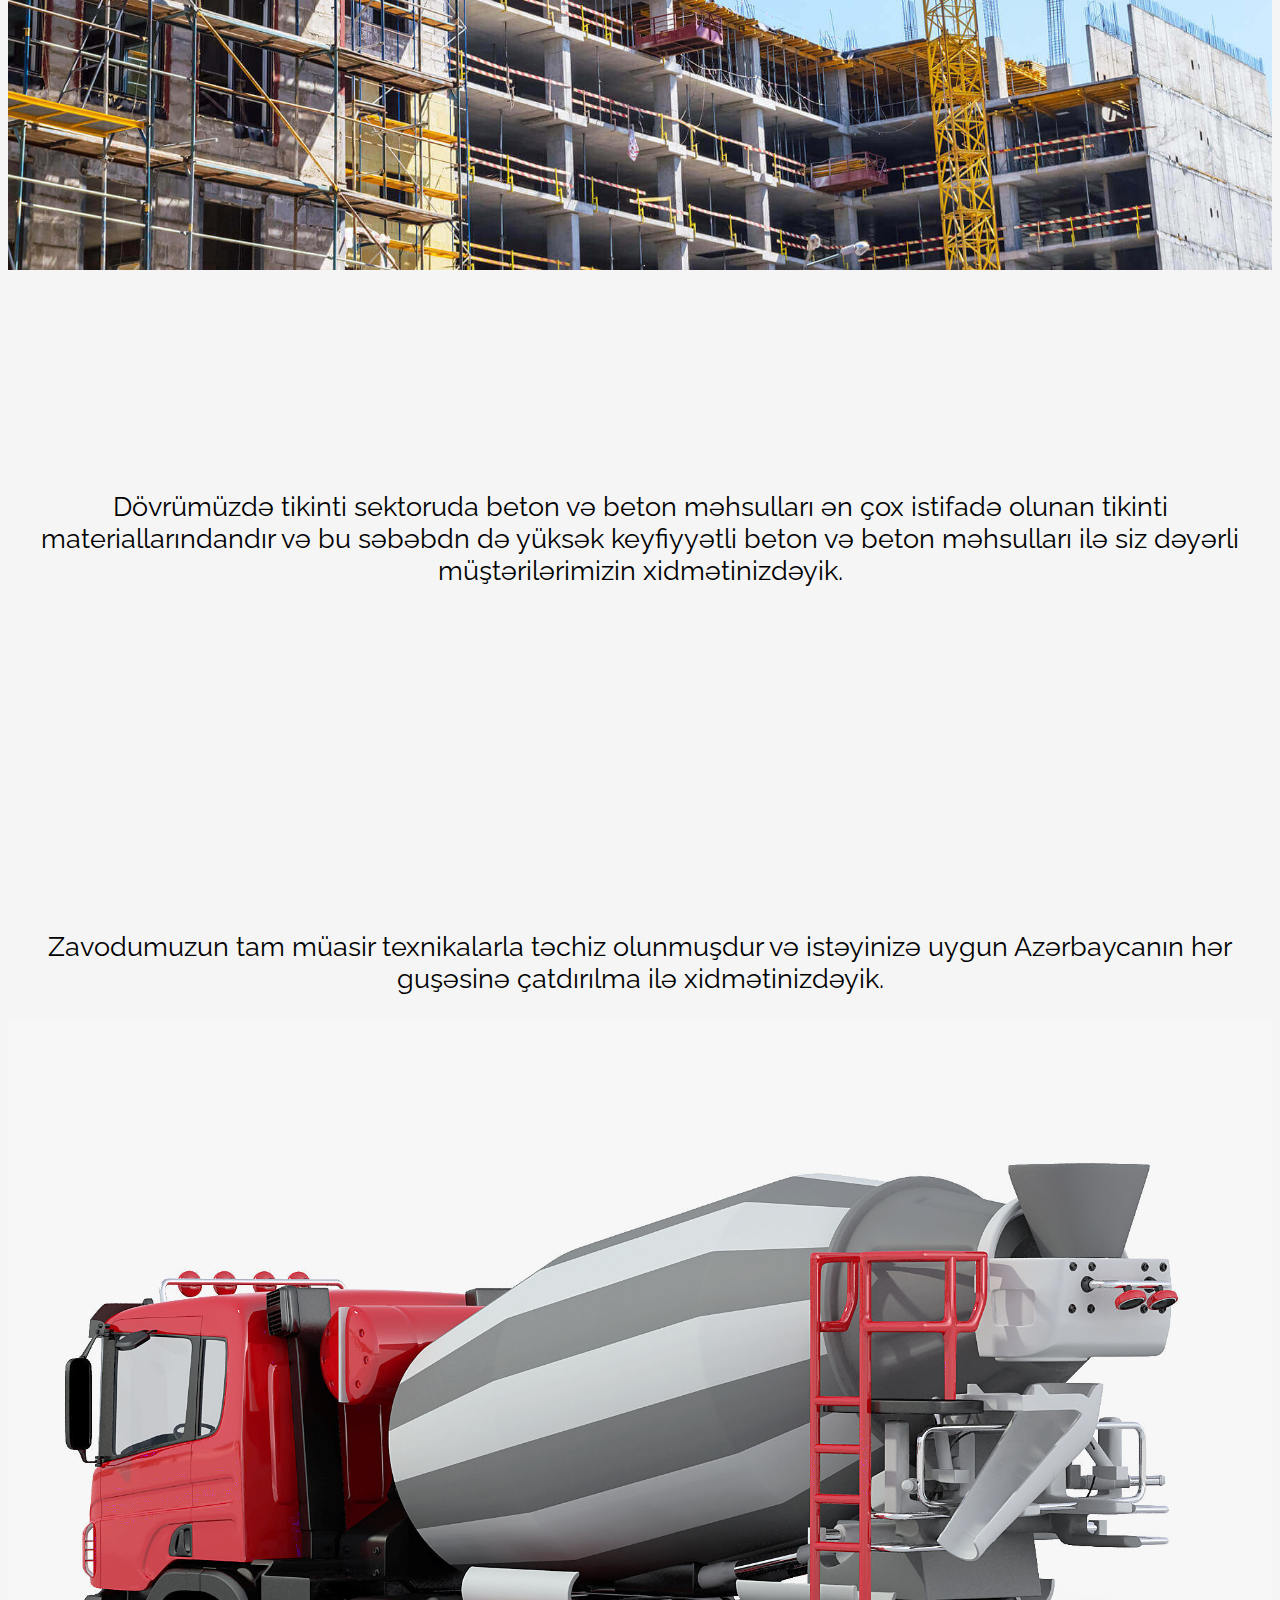
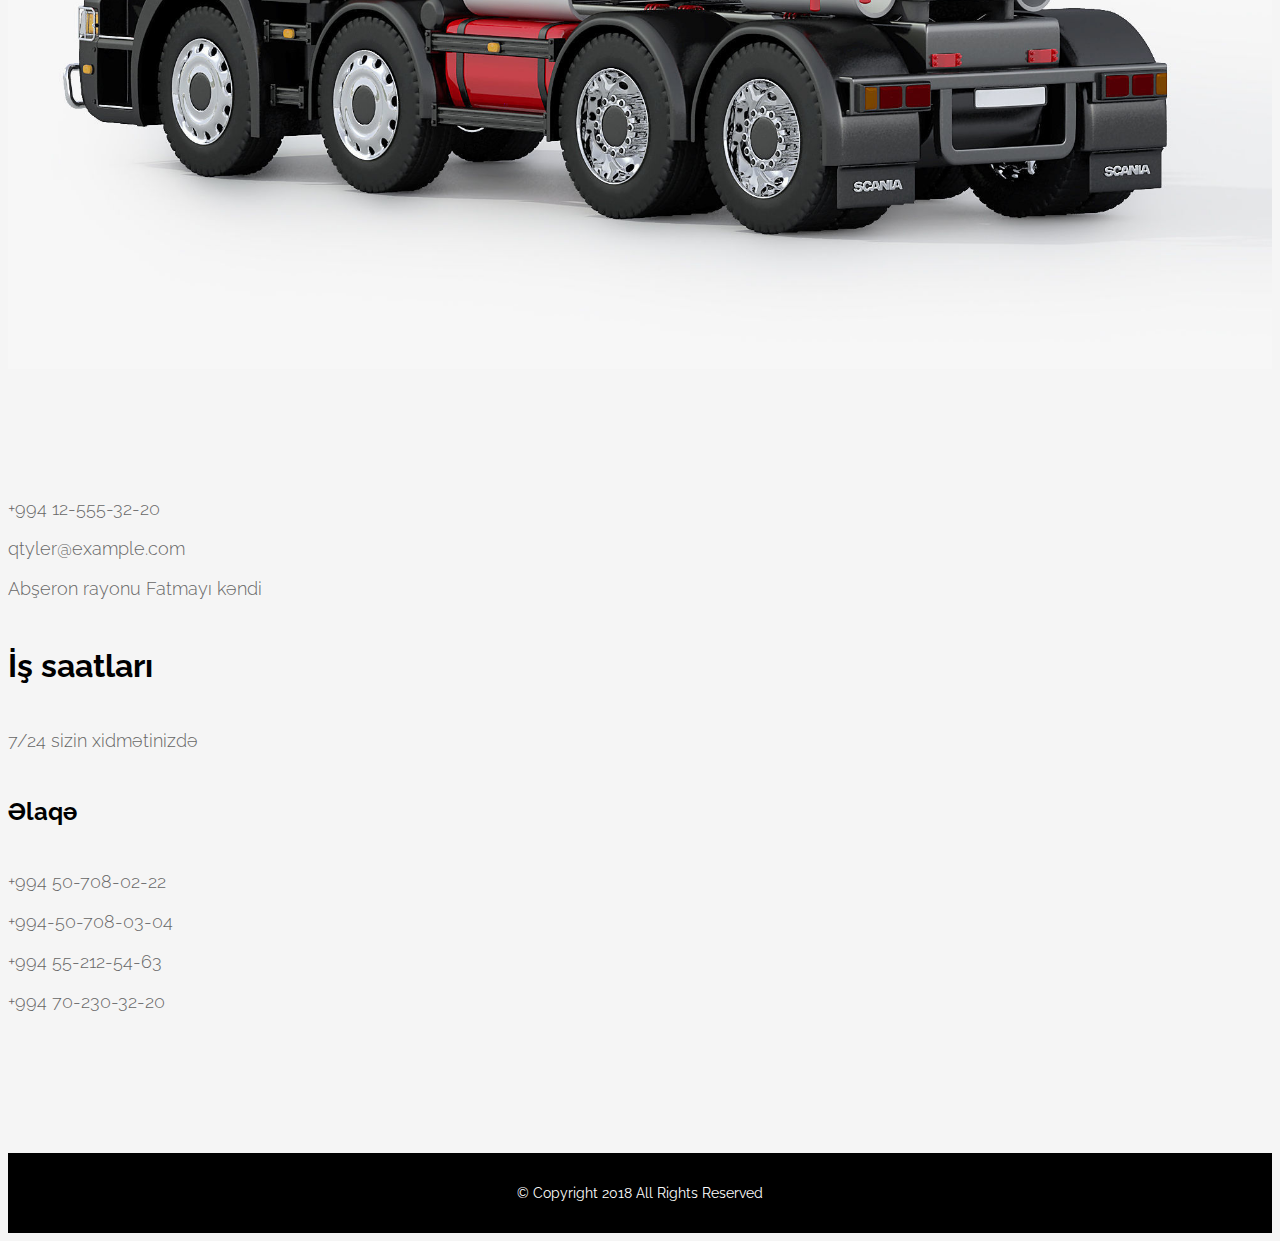
<file: src/servis.html>
<!DOCTYPE html>
<html lang="en">
<head>
    <meta charset="UTF-8">
    <meta name="viewport" content="width=device-width, initial-scale=1.0">
    <meta http-equiv="X-UA-Compatible" content="ie=edge">
    <link rel="stylesheet" href="https://use.fontawesome.com/releases/v5.1.1/css/all.css" integrity="sha384-O8whS3fhG2OnA5Kas0Y9l3cfpmYjapjI0E4theH4iuMD+pLhbf6JI0jIMfYcK3yZ"
        crossorigin="anonymous">
    <link rel="stylesheet" href="https://stackpath.bootstrapcdn.com/bootstrap/4.1.2/css/bootstrap.min.css" integrity="sha384-Smlep5jCw/wG7hdkwQ/Z5nLIefveQRIY9nfy6xoR1uRYBtpZgI6339F5dgvm/e9B"
        crossorigin="anonymous">
    <link rel="stylesheet" href="css/servis.css">
    <link href="https://fonts.googleapis.com/css?family=Raleway" rel="stylesheet">
    <link href="https://fonts.googleapis.com/css?family=Lobster" rel="stylesheet">
    <title>Xidmətlərimiz</title>
</head>
<body>
        <header>
                <!-- CONTACT STARTS HERE====================================
                    =======================================================
                    =====================================================
                    ====================================================
                    ================================================
                    ================================================================
                    ==========================================================-->
                <div class="contact">
                    <div class="containers">
                        <div class="row">
                            <div class="col-md-8 text-center text-md-left firstsection">
                                <span class="spanicn">
                                    <i class="fas fa-phone phone  allicns"></i> +994 12-555-32-20</span>
                                <span class="spanicn">
                                    <i class="far fa-envelope-open mail icns "></i> qtyler@example.com</span>
                                <span class="spanicn">
                                    <i class="fas fa-map-marker-alt locate icns "></i> Abşeron rayonu Fatmayı kəndi</span>
                            </div>
                            <div class="col-md-4 text-center text-md-right">
                                <span class="searchspan">
                                    <i class="fas fa-times inputclose"></i>
                                    <input class="searchinput" type="text" name="" id="" placeholder="Search Keyword">
                                    <i class="fas fa-search search"></i>
                                </span>
                            </div>
                        </div>
                    </div>
                </div>
                <!-- CONTACT ENDS HERE =====================================
                    ======================================================
                    ======================================
                    ======================================================
                    =====================================================
                    ============================================================
                    ============================================= -->
        
        
        
                <!-- NAVBAR STARTS HERE ==========================================
                =============================================================
                ===============================================================
                ========================================================
                ===========================================================
                ============================================================
                ============================================================ -->
                <nav class="navbar navbar-expand-lg navbar-light bg-light">
                    <a class="navbar-brand" href="#">
                        <img src="images/mainLogo (5).png">
                    </a>
                    <button class="navbar-toggler" type="button" data-toggle="collapse" data-target="#navbarNavDropdown" aria-controls="navbarNavDropdown"
                        aria-expanded="false" aria-label="Toggle navigation">
                        <span class="navbar-toggler-icon"></span>
                    </button>
                    <div class="collapse navbar-collapse col-md-8" id="navbarNavDropdown">
                        <ul class="navbar-nav pad-top navButtons">
                            <li class="nav-item ">
                                <a class="nav-link btn btn-warning btnMine" href="index.html">Ana səhifə
                                    <span class="sr-only">(current)</span>
                                </a>
                            </li>
                            <li class="nav-item">
                                <a class="nav-link btn btn-warning btnMine" href="about.html">Şirkət haqqında</a>
                            </li>
                            <li class="nav-item active">
                                <a class="nav-link btn btn-warning btnMine active" href="servis.html">Xidmətlərimiz</a>
                            </li>
                            <li class="nav-item">
                                <a class="nav-link btn btn-warning btnMine" href="projects.html">Layihələr</a>
                            </li>
                            <li class="nav-item">
                                <a class="nav-link btn btn-warning btnMine" href="products.html">Məhsullarımız</a>
                            </li>
                            <li class="nav-item">
                                <a class="nav-link btn btn-warning btnMine" href="contact.html">Əlaqə</a>
                            </li>
        
                        </ul>
                    </div>
                    <div class="col-md-2 pull-right text-center navbarIcons">
                        <a href="#">
                            <i class="fab fa-instagram"></i>
                        </a>
                        <a href="#">
                            <i class="fab fa-facebook"></i>
                        </a>
                        <a href="#">
                            <i class="fab fa-twitter"></i>
                        </a>
                    </div>
        
                </nav>
                <!-- NAVBAR ENDS HERE **************************************
        ******************************************************
        *****************************************************
        ********************************************************************
        ********************************************************************
        **************************************************************************
        **************************************************************
        ********************************************************* -->
                <i class="fas fa-times cancel"></i>
        
            </header>



            <section id="imageParallax">
                    <div class="container-fluid">
                        <div class="row">
                            <div class="col-12 imageDiv">
                                <h1>Xidmətlərimiz</h1>
                            </div>
                        </div>
                    </div>
                </section>


                <div id="preloader">
                        <img src="images/preloader.gif" alt="">
                    </div>

              <!-- SEVİCES İS HERE===================================
            ====================================================================
        ===================================================================================
    ===========================================================================================
    =========================================================================================-->
            <section id="service">
                <div class="container">
                    <div class="row">
                        <div class="col-md-6 servisDiv"><img src="images/servis1.jpg" alt=""></div>
                        <div class="col-md-6"><p class="servisP1">Dövrümüzdə tikinti sektoruda beton və beton məhsulları ən çox istifadə olunan tikinti materiallarındandır və bu səbəbdn də yüksək keyfiyyətli beton və beton məhsulları ilə siz dəyərli müştərilərimizin xidmətinizdəyik.</p></div>
                    </div>
                    <div class="row">
                            <div class="col-md-6 "><p class="servisP2">Zavodumuzun tam müasir texnikalarla təchiz olunmuşdur və istəyinizə uygun Azərbaycanın hər guşəsinə çatdırılma ilə xidmətinizdəyik.</p></div>
                            <div class="col-md-6 servisDiv "><img src="images/servis2.jpg" alt=""></div>
                        </div>
                </div>
            </section>    



            <footer id="footer">
                    <div class="container">
                        <div class="row">
                            <div class="col-12 col-sm-6 col-md-4 text-center text-md-left">
                                <div class="logo">
                                    <div class="logo_img">
                                        <!-- <img src="https://demo.kaliumtheme.com/construction/wp-content/uploads/2017/09/logo-2.png" alt="logo img"> -->
                                    </div>
                                    <ul>
                                        <li>
                                            <div class="media">
                                                <div class="media-left">
                                                    <i class="fas fa-phone-volume"></i>
                                                </div>
                                                <div class="media-body text-left"> +994 12-555-32-20 </div>
                                            </div>
                                        </li>
                                        <li>
                                            <div class="media">
                                                <div class="media-left">
                                                    <i class="far fa-envelope"></i>
                                                </div>
                                                <div class="media-body text-left">
                                                    qtyler@example.com </div>
                                            </div>
                                        </li>
                                        <li>
                                            <div class="media">
                                                <div class="media-left">
                                                    <i class="fas fa-map-marker-alt"></i>
                                                </div>
                                                <div class="media-body text-left"> Abşeron rayonu Fatmayı kəndi </div>
                                            </div>
                                        </li>
                                    </ul>
                                </div>
            
                            </div>
                            <div class="col-12 col-sm-6 col-md-4 text-center text-md-left">
                                <div class="logo">
                                    <h1>İş saatları</h1>
                                    <ul>
                                        <li>
                                            <span>7/24 sizin xidmətinizdə</span>
                                        </li>
                                    </ul>
            
                                </div>
                            </div>
                            <div class="col-12 col-sm-6 col-md-4 text-center text-md-left">
                                <div class="logo">
            
                                    <h2>Əlaqə</h2>
                                    <ul>
                                        <li>
                                            <div class="media">
                                                <div class="media-left">
                                                    <i class="fas fa-phone-volume"></i>
                                                </div>
                                                <div class="media-body">+994 50-708-02-22</div>
                                            </div>
                                        </li>
                                        <li>
                                            <div class="media">
                                                <div class="media-left">
                                                    <i class="fas fa-phone-volume"></i>
                                                </div>
                                                <div class="media-body">
                                                    +994-50-708-03-04 </div>
                                            </div>
                                        </li>
                                        <li>
                                            <div class="media">
                                                <div class="media-left">
                                                    <i class="fas fa-phone-volume"></i>
                                                </div>
                                                <div class="media-body"> +994 55-212-54-63 </div>
                                            </div>
                                        </li>
                                        <li>
                                            <div class="media">
                                                <div class="media-left">
                                                    <i class="fas fa-phone-volume"></i>
                                                </div>
                                                <div class="media-body"> +994 70-230-32-20 </div>
                                            </div>
                                        </li>
                                    </ul>
                                </div>
                            </div>
                        </div>
                    </div>
                </footer>
                <!-- footer part ends -->
                <!-- coyright part starts -->
                <div class="copyright">
                    <div class="container">
                        <div class="col-12 text-center">
                            <p>© Copyright 2018 All Rights Reserved</p>
                        </div>
                    </div>
                </div>
                <!-- copyright part ends -->
            
            
                <script src="http://ajax.googleapis.com/ajax/libs/jquery/1.9.1/jquery.min.js"></script>
                <script src="https://cdnjs.cloudflare.com/ajax/libs/popper.js/1.14.3/umd/popper.min.js" integrity="sha384-ZMP7rVo3mIykV+2+9J3UJ46jBk0WLaUAdn689aCwoqbBJiSnjAK/l8WvCWPIPm49"
                    crossorigin="anonymous"></script>
                <script src="js/servis.js"></script>
                <script src="https://stackpath.bootstrapcdn.com/bootstrap/4.1.2/js/bootstrap.min.js" integrity="sha384-o+RDsa0aLu++PJvFqy8fFScvbHFLtbvScb8AjopnFD+iEQ7wo/CG0xlczd+2O/em"
                    crossorigin="anonymous"></script>
                <script src="http://ajax.googleapis.com/ajax/libs/jquery/1.9.1/jquery.min.js"></script>
            
</body>
</html>
</file>
<file: src/css/contact.css>
*{
	font-family: 'Raleway', sans-serif;
}

body {
	background-color: whitesmoke;
  }
  
  header {
	position: sticky;
	left: 0;
	top: -60px;
	z-index: 30;
  }
  header .contact {
	background-color: black;
	background-size: cover;
	background-position: center;
	width: 100%;
	height: auto;
  }
  header .contact .containers {
	width: 90%;
	color: white;
	margin: auto;
	font-size: 1em;
	line-height: 60px;
	letter-spacing: 3px;
	position: relative;
  }
  header .contact .containers .spanicn {
	display: inline-block;
  }
  header .contact .containers .searchspan {
	display: inline-block;
  }
  header .contact .containers .searchspan .inputclose {
	display: none;
  }
  header .contact .containers .searchspan .search {
	position: absolute;
	top: 50%;
	transform: translateY(-50%);
	font-size: 1em;
	padding: 13px 13px;
	border-radius: 100%;
	transition: all 0.7s;
  }
  header .contact .containers .searchspan .search:hover {
	background-color: white;
	border-radius: 100%;
	color: darkgray;
	transition: all 0.7s;
  }
  header .contact .containers .searchspan .searchinput {
	border: transparent;
	background-color: transparent;
	outline: none;
	color: white;
	display: none;
  }
  header .contact .containers .searchspan .searchinput::placeholder {
	color: white;
  }
  header .contact .containers .searchspan .inputclose:hover {
	color: red;
  }
 

  header .cancel {
	position: absolute;
	right: 0;
	top: 0;
	background-color: #161515;
	color: white;
	padding: 25px 25px;
	font-size: 2em;
	z-index: 1000;
	display: none;
	}
	.navbarlogo {
  	height: 60px;
  	width: 230px;
  	padding-top: 5px;
  }
	header{
		position: sticky;
		left: 0;
		top: -60px;
		box-shadow: 1px 3px 10px black;
	}
	nav{
		padding: 0!important;
	}
	.productitm:hover .productDiv{
		display: block;
	}
	
	.navButtons li {
		margin: 3px;
	}
		
	.navbarIcons a i {
		color: black;
		font-size: 25px;
		margin: 5px;
	}
	.navbarIcons a i:hover {
		color: #323335;
	}
	.nav-link{
		
		padding-top: 0!important;
		padding-bottom: 0!important;
	}
	.navbar-brand{
		padding-top: 0!important;
		padding-bottom: 0!important;
	}
/*DESIGNING BUTTONS*/
.btnMine {
	color: black!important;
	background-color: white!important;
	border:none!important;
}

.btnMine:hover {
	background-color: orangered!important;
	border:none!important;
}
.active{
	background-color: orangered!important;
	border:none!important;
	border-radius: 5px;
}
  

     
  @media screen and (max-width: 1024px) {
	header .contact {
	  display: none;
	}
	/* header .contact .containers {
	  width: 90%;
	  color: white;
	  margin: auto;
	  font-size: 1em;
	  line-height: 60px;
	  letter-spacing: 3px;
	  position: relative;
	}
	header .contact .containers .spanicn {
	  display: inline-block;
	}
	header .contact .containers .searchspan {
	  display: inline-block;
	}
	header .contact .containers .searchspan .search {
	  position: absolute;
	  top: 50%;
	  transform: translateY(-50%);
	  font-size: 1em;
	  padding: 13px 13px;
	  border-radius: 100%;
	  transition: all 0.7s;
	}
	header .contact .containers .searchspan .search:hover {
	  background-color: white;
	  border-radius: 100%;
	  color: darkgray;
	  transition: all 0.7s;
	} */
	
}

h1{
    padding: 5% 0;
}
#preloader{
	position: fixed;
	left: 50%;
	top: 50%;
	transform: translateY(-50%);
	transform: translateX(-50%);
}
.mapouter {
	text-align: right;
	height: 500px;
	width: 100%;
}

.gmap_canvas {
	overflow: hidden;
	background: none !important;
	height: 500px;
	width: 100%;
}
  
.copyright {
	background-color: black;
    height: 80px;
    width: 100%;

  }
 
  .copyright .text-center {
	text-align: center;
	color: white;
	font-size: 16px;
	line-height: 80px;
  }
  .copyright .text-center p {
	margin-bottom: 0 !important;
	font-size: 0.9em;
  }
</file>
<file: src/css/products.css>
*{
	font-family: 'Raleway', sans-serif;
}

body {
	background-color: whitesmoke;
  }
  
  header {
	position: sticky;
	left: 0;
	top: -60px;
	z-index: 30;
  }
  header .contact {
	background-color: black;
	background-size: cover;
	background-position: center;
	width: 100%;
	height: auto;
  }
  header .contact .containers {
	width: 90%;
	color: white;
	margin: auto;
	font-size: 1em;
	line-height: 60px;
	letter-spacing: 3px;
	position: relative;
  }
  header .contact .containers .spanicn {
	display: inline-block;
  }
  header .contact .containers .searchspan {
	display: inline-block;
  }
  header .contact .containers .searchspan .inputclose {
	display: none;
  }
  header .contact .containers .searchspan .search {
	position: absolute;
	top: 50%;
	transform: translateY(-50%);
	font-size: 1em;
	padding: 13px 13px;
	border-radius: 100%;
	transition: all 0.7s;
  }
  header .contact .containers .searchspan .search:hover {
	background-color: white;
	border-radius: 100%;
	color: darkgray;
	transition: all 0.7s;
  }
  header .contact .containers .searchspan .searchinput {
	border: transparent;
	background-color: transparent;
	outline: none;
	color: white;
	display: none;
  }
  header .contact .containers .searchspan .searchinput::placeholder {
	color: white;
  }
  header .contact .containers .searchspan .inputclose:hover {
	color: red;
  }
 

  header .cancel {
	position: absolute;
	right: 0;
	top: 0;
	background-color: #161515;
	color: white;
	padding: 25px 25px;
	font-size: 2em;
	z-index: 1000;
	display: none;
	}
	.navbarlogo {
  	height: 60px;
  	width: 230px;
  	padding-top: 5px;
  }
	header{
		position: sticky;
		left: 0;
		top: -60px;
		box-shadow: 1px 3px 10px black;
	}
	nav{
		padding: 0!important;
	}
	.productitm:hover .productDiv{
		display: block;
	}
	
	.navButtons li {
		margin: 3px;
	}
		
	.navbarIcons a i {
		color: black;
		font-size: 25px;
		margin: 5px;
	}
	.navbarIcons a i:hover {
		color: #323335;
	}
	.nav-link{
		
		padding-top: 0!important;
		padding-bottom: 0!important;
	}
	.navbar-brand{
		padding-top: 0!important;
		padding-bottom: 0!important;
	}
/*DESIGNING BUTTONS*/
.btnMine {
	color: black!important;
	background-color: white!important;
	border:none!important;
}

.btnMine:hover {
	background-color: orangered!important;
	border:none!important;
}
.active{
	background-color: orangered!important;
	border:none!important;
	border-radius: 5px;
}
  

     
  @media screen and (max-width: 1024px) {
	header .contact {
	  display: none;
	}
	/* header .contact .containers {
	  width: 90%;
	  color: white;
	  margin: auto;
	  font-size: 1em;
	  line-height: 60px;
	  letter-spacing: 3px;
	  position: relative;
	}
	header .contact .containers .spanicn {
	  display: inline-block;
	}
	header .contact .containers .searchspan {
	  display: inline-block;
	}
	header .contact .containers .searchspan .search {
	  position: absolute;
	  top: 50%;
	  transform: translateY(-50%);
	  font-size: 1em;
	  padding: 13px 13px;
	  border-radius: 100%;
	  transition: all 0.7s;
	}
	header .contact .containers .searchspan .search:hover {
	  background-color: white;
	  border-radius: 100%;
	  color: darkgray;
	  transition: all 0.7s;
	} */
	
}
 
/* Designing of slider starts here */



.carousel-inner{
	width: 100%;
	height: 750px!important;
	overflow: hidden!important;
	object-fit: fill;
	
}
@media (max-width:1024px){
	.carousel-inner{
		width: 100%;
		height: 195px!important;
		overflow: hidden!important;
		object-fit: fill;
		
	}
}




/* Designing of slider ends here */

/* designing preloader */
#preloader{
	position: fixed;
	left: 50%;
	top: 50%;
	transform: translateY(-50%);
	transform: translateX(-50%);
}
#main{
    padding-top: 5%;
}
#products img{
    width: 100%;
}
#products img:hover{
    box-shadow: 2px 2px 10px black;
}
.img3{
    overflow: hidden;
}
.img3 img{
    height: 200px;
}
@media(min-width:768px) and (max-width:1023px){
    .img3{
        overflow: hidden;
    }
    .img3 img{
        height: 118px;
    }
}
@media(min-width:1024px) and (max-width:1365px){
    .img3{
        overflow: hidden;
    }
    .img3 img{
        height: 163px;
    }
}


#footer {
	margin: auto;
	padding: 100px 0;
	
	
  }
  #footer .logo_img {
	padding: 0;
  }
  #footer .logo ul {
	padding: 0;
	display: inline-block;
  }
  #footer .logo ul li {
	font-family: 'Nunito Sans', sans-serif;
	font-weight: 300;
	line-height: 2.23em;
	font-size: 18px;
	color: #666666;
	list-style-type: none;
	padding-left: -5px;
  }
  #footer .logo ul h2 {
	font-weight: 750;
  }
  #footer .logo ul .media-left {
	margin-right: 15px;
  }
  #footer .logo .innerul {
	padding-left: 7%;
  }
  
  .copyright {
	background-color: black;
	height: 80px;

  }
  .copyright .text-center {
	text-align: center;
	color: white;
	font-size: 16px;
	line-height: 80px;
  }
  .copyright .text-center p {
	margin-bottom: 0 !important;
	font-size: 0.9em;
  }
</file>
<file: src/css/projects.css>
*{
	font-family: 'Raleway', sans-serif;
}

body {
	background-color: whitesmoke;
  }
  
  header {
	position: sticky;
	left: 0;
	top: -60px;
	z-index: 30;
  }
  header .contact {
	background-color: black;
	background-size: cover;
	background-position: center;
	width: 100%;
	height: auto;
  }
  header .contact .containers {
	width: 90%;
	color: white;
	margin: auto;
	font-size: 1em;
	line-height: 60px;
	letter-spacing: 3px;
	position: relative;
  }
  header .contact .containers .spanicn {
	display: inline-block;
  }
  header .contact .containers .searchspan {
	display: inline-block;
  }
  header .contact .containers .searchspan .inputclose {
	display: none;
  }
  header .contact .containers .searchspan .search {
	position: absolute;
	top: 50%;
	transform: translateY(-50%);
	font-size: 1em;
	padding: 13px 13px;
	border-radius: 100%;
	transition: all 0.7s;
  }
  header .contact .containers .searchspan .search:hover {
	background-color: white;
	border-radius: 100%;
	color: darkgray;
	transition: all 0.7s;
  }
  header .contact .containers .searchspan .searchinput {
	border: transparent;
	background-color: transparent;
	outline: none;
	color: white;
	display: none;
  }
  header .contact .containers .searchspan .searchinput::placeholder {
	color: white;
  }
  header .contact .containers .searchspan .inputclose:hover {
	color: red;
  }
 

  header .cancel {
	position: absolute;
	right: 0;
	top: 0;
	background-color: #161515;
	color: white;
	padding: 25px 25px;
	font-size: 2em;
	z-index: 1000;
	display: none;
	}
	.navbarlogo {
  	height: 60px;
  	width: 230px;
  	padding-top: 5px;
  }
	header{
		position: sticky;
		left: 0;
		top: -60px;
		box-shadow: 1px 3px 10px black;
	}
	nav{
		padding: 0!important;
	}
	.bg-light{
		background-color: white!important;
	}
	.productitm:hover .productDiv{
		display: block;
	}
	
	.navButtons li {
		margin: 3px;
	}
		
	.navbarIcons a i {
		color: black;
		font-size: 25px;
		margin: 5px;
	}
	.navbarIcons a i:hover {
		color: #323335;
	}
	.nav-link{
		
		padding-top: 0!important;
		padding-bottom: 0!important;
	}
	.navbar-brand{
		padding-top: 0!important;
		padding-bottom: 0!important;
	}
/*DESIGNING BUTTONS*/
.btnMine {
	color: black!important;
	background-color: white!important;
	border:none!important;
}

.btnMine:hover {
	background-color: orangered!important;
	border:none!important;
}
.active{
	background-color: orangered!important;
	border:none!important;
}
  
  

     
  @media screen and (max-width: 1024px) {
	header .contact {
	  display: none;
	}
	/* header .contact .containers {
	  width: 90%;
	  color: white;
	  margin: auto;
	  font-size: 1em;
	  line-height: 60px;
	  letter-spacing: 3px;
	  position: relative;
	}
	header .contact .containers .spanicn {
	  display: inline-block;
	}
	header .contact .containers .searchspan {
	  display: inline-block;
	}
	header .contact .containers .searchspan .search {
	  position: absolute;
	  top: 50%;
	  transform: translateY(-50%);
	  font-size: 1em;
	  padding: 13px 13px;
	  border-radius: 100%;
	  transition: all 0.7s;
	}
	header .contact .containers .searchspan .search:hover {
	  background-color: white;
	  border-radius: 100%;
	  color: darkgray;
	  transition: all 0.7s;
	} */
	
}

/* designing of about parallax is here */

.imageDiv{
	background-image: url("../images/project1.jpg");
	background-size: cover;
	background-position: center;
	width: 99%;
	height: 500px;
	background-attachment: fixed;
}
.imageDiv h1{
	color: orangered;
	text-align: center;
	line-height: 500px;
	font-size: 4em;
	font-family: 'Lobster', cursive;
}

@media (max-width:767px){
	.imageDiv{
		background-image: url("../images/project1.jpg");
		background-size: cover;
		width: 99%;
		height: 350px;
        background-attachment: fixed;
        overflow: hidden;
	}
	.imageDiv h1{
		color: orangered;
		text-align: center;
		line-height: 350px;
		font-size: 2em;
		font-family: 'Lobster', cursive;
	}
}
/* about parallax ends here */

main{
    padding-top: 5%;
}
#preloader{
    position: fixed;
    left: 50%;
    top: 50%;
    transform: translateY(-50%);
    transform: translateX(-50%);
}

#footer {
margin: auto;
padding: 100px 0;


}
#footer .logo_img {
padding: 0;
}
#footer .logo ul {
padding: 0;
display: inline-block;
}
#footer .logo ul li {
font-family: 'Nunito Sans', sans-serif;
font-weight: 300;
line-height: 2.23em;
font-size: 18px;
color: #666666;
list-style-type: none;
padding-left: -5px;
}
#footer .logo ul h2 {
font-weight: 750;
}
#footer .logo ul .media-left {
margin-right: 15px;
}
#footer .logo .innerul {
padding-left: 7%;
}

.copyright {
background-color: black;
height: 80px;

}
.copyright .text-center {
text-align: center;
color: white;
font-size: 16px;
line-height: 80px;
}
.copyright .text-center p {
margin-bottom: 0 !important;
font-size: 0.9em;
}
</file>
<file: src/css/servis.css>
*{
	font-family: 'Raleway', sans-serif;
}

body {
	background-color: whitesmoke;
  }
  
  header {
	position: sticky;
	left: 0;
	top: -60px;
	z-index: 30;
  }
  header .contact {
	background-color: black;
	background-size: cover;
	background-position: center;
	width: 100%;
	height: auto;
  }
  header .contact .containers {
	width: 90%;
	color: white;
	margin: auto;
	font-size: 1em;
	line-height: 60px;
	letter-spacing: 3px;
	position: relative;
  }
  header .contact .containers .spanicn {
	display: inline-block;
  }
  header .contact .containers .searchspan {
	display: inline-block;
  }
  header .contact .containers .searchspan .inputclose {
	display: none;
  }
  header .contact .containers .searchspan .search {
	position: absolute;
	top: 50%;
	transform: translateY(-50%);
	font-size: 1em;
	padding: 13px 13px;
	border-radius: 100%;
	transition: all 0.7s;
  }
  header .contact .containers .searchspan .search:hover {
	background-color: white;
	border-radius: 100%;
	color: darkgray;
	transition: all 0.7s;
  }
  header .contact .containers .searchspan .searchinput {
	border: transparent;
	background-color: transparent;
	outline: none;
	color: white;
	display: none;
  }
  header .contact .containers .searchspan .searchinput::placeholder {
	color: white;
  }
  header .contact .containers .searchspan .inputclose:hover {
	color: red;
  }
 

  header .cancel {
	position: absolute;
	right: 0;
	top: 0;
	background-color: #161515;
	color: white;
	padding: 25px 25px;
	font-size: 2em;
	z-index: 1000;
	display: none;
	}
	.navbarlogo {
  	height: 60px;
  	width: 230px;
  	padding-top: 5px;
  }
	header{
		position: sticky;
		left: 0;
		top: -60px;
		box-shadow: 1px 3px 10px black;
	}
	nav{
		padding: 0!important;
	}
	.bg-light{
		background-color: white!important;
	}
	.productitm:hover .productDiv{
		display: block;
	}
	
	.navButtons li {
		margin: 3px;
	}
		
	.navbarIcons a i {
		color: black;
		font-size: 25px;
		margin: 5px;
	}
	.navbarIcons a i:hover {
		color: #323335;
	}
	.nav-link{
		
		padding-top: 0!important;
		padding-bottom: 0!important;
	}
	.navbar-brand{
		padding-top: 0!important;
		padding-bottom: 0!important;
	}
/*DESIGNING BUTTONS*/
.btnMine {
	color: black!important;
	background-color: white!important;
	border:none!important;
}

.btnMine:hover {
	background-color: orangered!important;
	border:none!important;
}
.active{
    background-color: orangered!important;
    border:none!important;
    border-radius: 5px;
}
  

     
  @media screen and (max-width: 1024px) {
	header .contact {
	  display: none;
	}
	/* header .contact .containers {
	  width: 90%;
	  color: white;
	  margin: auto;
	  font-size: 1em;
	  line-height: 60px;
	  letter-spacing: 3px;
	  position: relative;
	}
	header .contact .containers .spanicn {
	  display: inline-block;
	}
	header .contact .containers .searchspan {
	  display: inline-block;
	}
	header .contact .containers .searchspan .search {
	  position: absolute;
	  top: 50%;
	  transform: translateY(-50%);
	  font-size: 1em;
	  padding: 13px 13px;
	  border-radius: 100%;
	  transition: all 0.7s;
	}
	header .contact .containers .searchspan .search:hover {
	  background-color: white;
	  border-radius: 100%;
	  color: darkgray;
	  transition: all 0.7s;
	} */
	
}

/* designing of about parallax is here */



.imageDiv{
	background-image: url("../images/slider2.jpg");
	background-size: cover;
	background-position-y: center;
	width: 99%;
	height: 500px;
	background-attachment: fixed;
}
.imageDiv h1{
	color: orangered;
	text-align: center;
	line-height: 500px;
	font-size: 4em;
	font-family: 'Lobster', cursive;
}

@media (max-width:767px){
	.imageDiv{
		background-image: url("../images/slider2.jpg");
		background-size: cover;
		
		object-fit: cover;
		width: 100%;
		height: 350px;
		background-attachment: fixed;
	}
	.imageDiv h1{
		color: orangered;
		text-align: center;
		line-height: 350px;
		font-size: 2em;
		font-family: 'Lobster', cursive;
	}
}

#service{
    padding-top: 5%;
}
.servisDiv img{
    width: 100%;
}
.servisP1,
.servisP2{
    font-size: 1.7em;
    text-align: center;
}
.servisP2{
    padding-top: 25%;
}
.servisP1{
    padding-top: 15%;
}

#preloader{
	position: fixed;
	left: 50%;
	top: 50%;
	transform: translateY(-50%);
	transform: translateX(-50%);
}

#footer {
	margin: auto;
	padding: 100px 0;
	
	
  }
  #footer .logo_img {
	padding: 0;
  }
  #footer .logo ul {
	padding: 0;
	display: inline-block;
  }
  #footer .logo ul li {
	font-family: 'Nunito Sans', sans-serif;
	font-weight: 300;
	line-height: 2.23em;
	font-size: 18px;
	color: #666666;
	list-style-type: none;
	padding-left: -5px;
  }
  #footer .logo ul h2 {
	font-weight: 750;
  }
  #footer .logo ul .media-left {
	margin-right: 15px;
  }
  #footer .logo .innerul {
	padding-left: 7%;
  }
  
  .copyright {
	background-color: black;
	height: 80px;

  }
  .copyright .text-center {
	text-align: center;
	color: white;
	font-size: 16px;
	line-height: 80px;
  }
  .copyright .text-center p {
    margin-bottom: 0 !important;
    font-size: 0.9em;
  }
</file>
